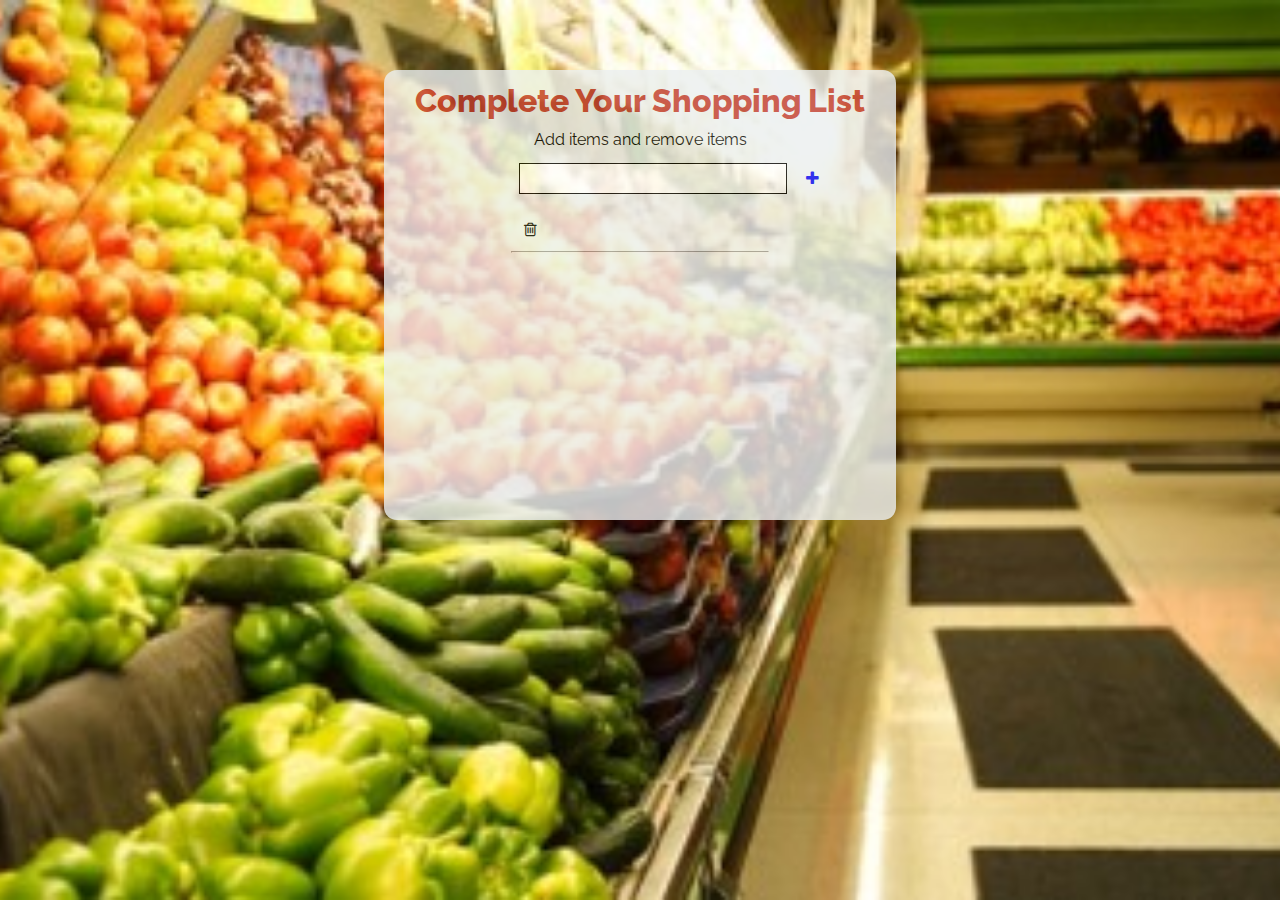
<file: index.html>
<!DOCTYPE html>
<html lang="en">
  <head>
    <meta charset="UTF-8">
    <title>Shopping List</title>
    <link rel="stylesheet" href="qunit/qunit-1.21.0.css">
    <link rel="stylesheet" href="css/reset.css">
    <link rel="stylesheet" href="css/style.css">
    <link rel="stylesheet" href="font-awesome-4.5.0/css/font-awesome.min.css">
    <link rel="stylesheet" href="js/jquery-ui-1.11.4.custom/jquery-ui.min.css">
    <link href='https://fonts.googleapis.com/css?family=Raleway' rel='stylesheet' type='text/css'>
  </head>

  <body>

    <div class="container">
      <p class="container-header">Complete Your Shopping List</p>

      <div class="list-textbox">
        <p>Add items and remove items</p>
        <input type="text" class="item" name="inputBox" maxlength="30"></input>
        
        <a class="addBtn" href="#"><i class="fa fa-plus"></i></a>

      </div>

      <div class="listOfItems">
        <div class="removeItem">
          <i class="fa fa-trash-o deleteTrashCan"></i>
        </div>

        <hr>

        <ul>
          <li></li>
          <!-- <li class="addedList"><input type="checkbox" class="listOfItemsCheckbox">Bread</li> -->
          <!-- <li><input type="checkbox" class="listOfItemsCheckbox">Milk</li> -->
        </ul>
      </div>
    </div>

    <script src="qunit/qunit-1.21.0.js"></script>
    <script src="js/jquery-2.2.0.js"></script>
    <script src="js/script.js"></script>
    <script src="js/jquery-ui-1.11.4.custom/jquery-ui.min.js"></script>
  </body>
</html>
</file>
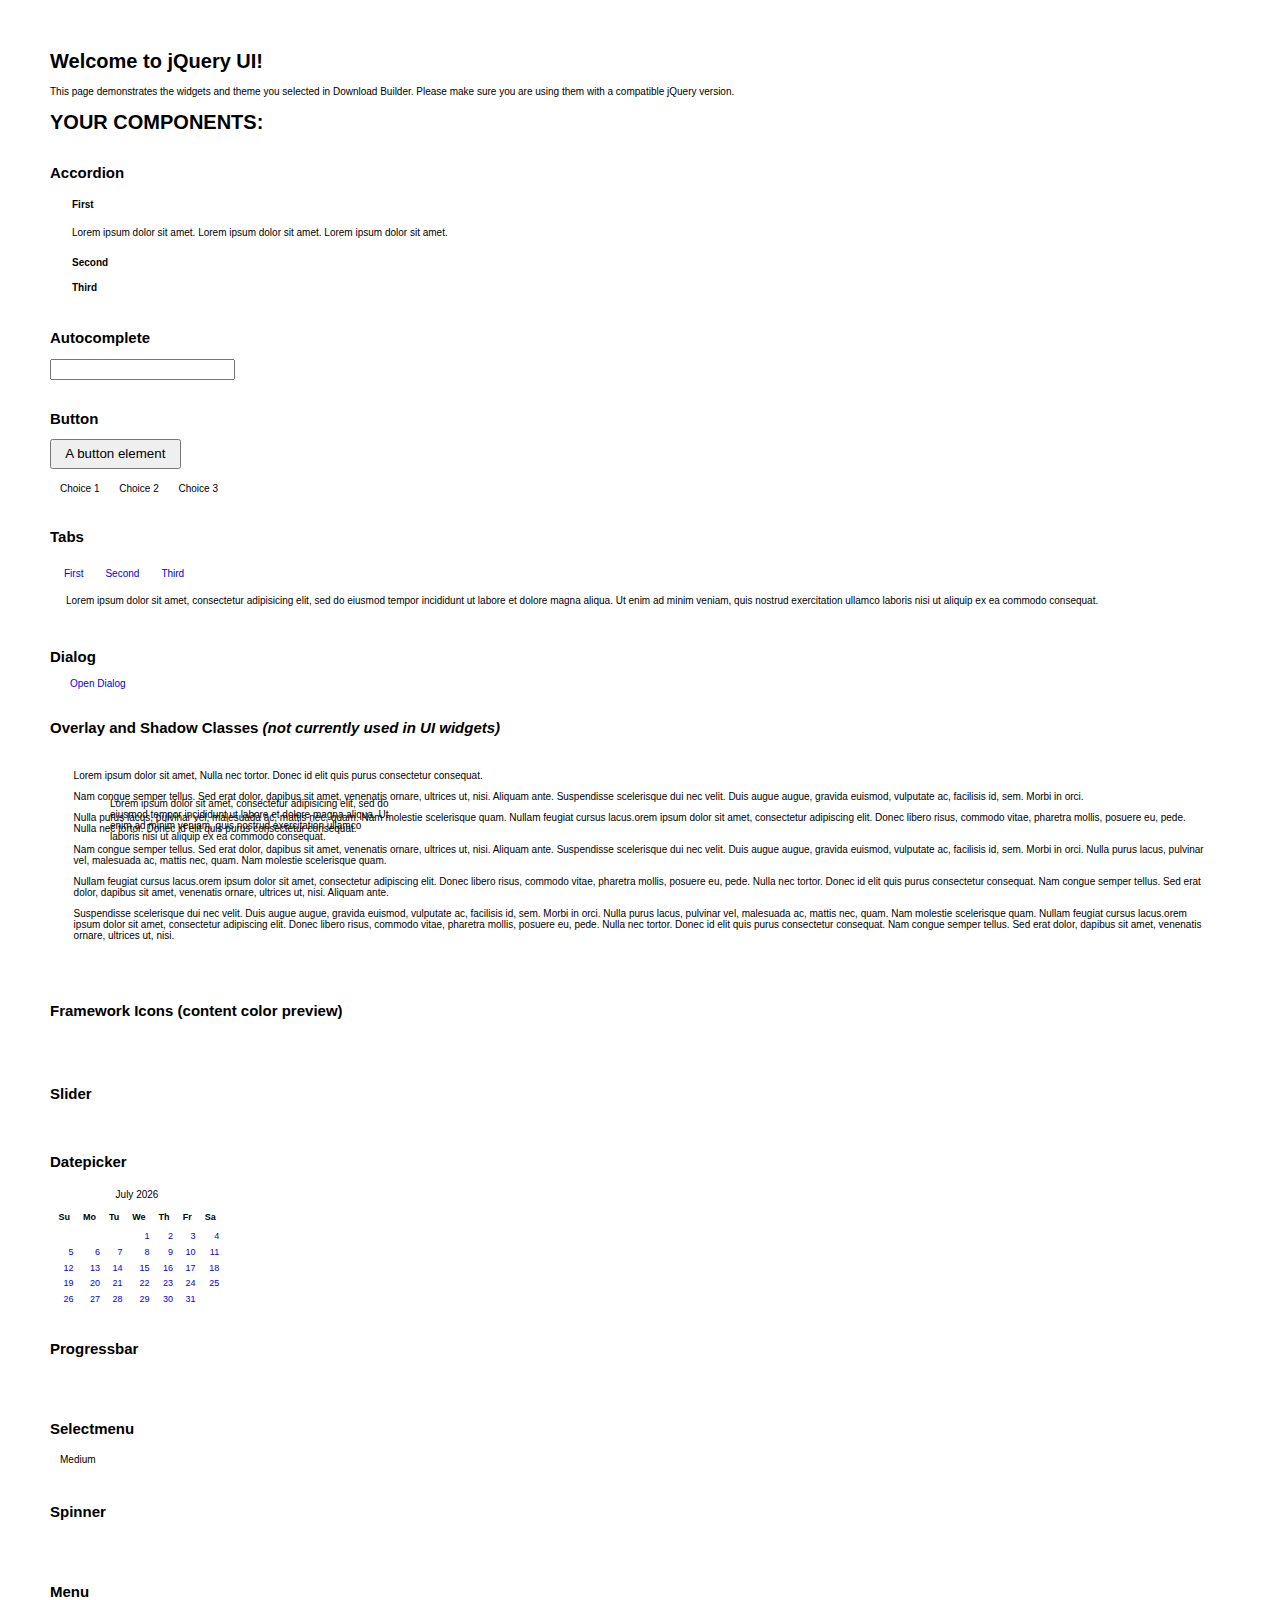
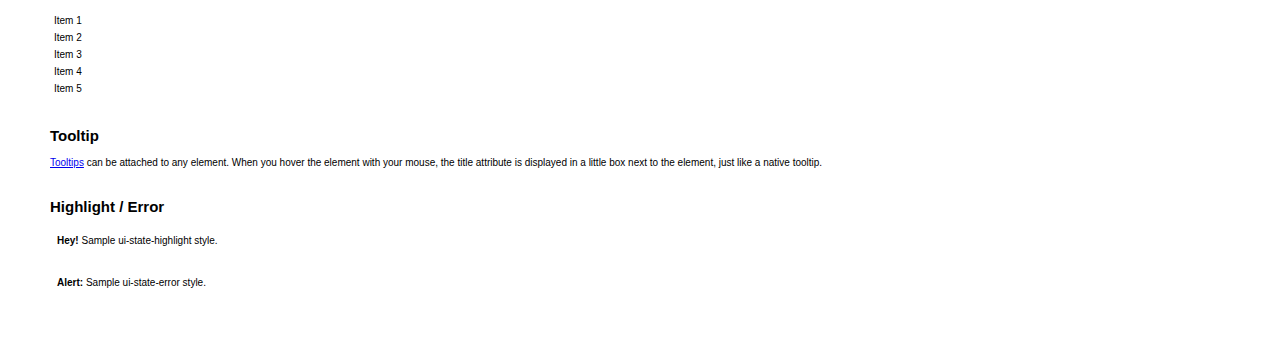
<file: js/jquery-ui-1.11.4.custom/index.html>
<!doctype html>
<html lang="us">
<head>
	<meta charset="utf-8">
	<title>jQuery UI Example Page</title>
	<link href="jquery-ui.css" rel="stylesheet">
	<style>
	body{
		font: 62.5% "Trebuchet MS", sans-serif;
		margin: 50px;
	}
	.demoHeaders {
		margin-top: 2em;
	}
	#dialog-link {
		padding: .4em 1em .4em 20px;
		text-decoration: none;
		position: relative;
	}
	#dialog-link span.ui-icon {
		margin: 0 5px 0 0;
		position: absolute;
		left: .2em;
		top: 50%;
		margin-top: -8px;
	}
	#icons {
		margin: 0;
		padding: 0;
	}
	#icons li {
		margin: 2px;
		position: relative;
		padding: 4px 0;
		cursor: pointer;
		float: left;
		list-style: none;
	}
	#icons span.ui-icon {
		float: left;
		margin: 0 4px;
	}
	.fakewindowcontain .ui-widget-overlay {
		position: absolute;
	}
	select {
		width: 200px;
	}
	</style>
</head>
<body>

<h1>Welcome to jQuery UI!</h1>

<div class="ui-widget">
	<p>This page demonstrates the widgets and theme you selected in Download Builder. Please make sure you are using them with a compatible jQuery version.</p>
</div>

<h1>YOUR COMPONENTS:</h1>


<!-- Accordion -->
<h2 class="demoHeaders">Accordion</h2>
<div id="accordion">
	<h3>First</h3>
	<div>Lorem ipsum dolor sit amet. Lorem ipsum dolor sit amet. Lorem ipsum dolor sit amet.</div>
	<h3>Second</h3>
	<div>Phasellus mattis tincidunt nibh.</div>
	<h3>Third</h3>
	<div>Nam dui erat, auctor a, dignissim quis.</div>
</div>



<!-- Autocomplete -->
<h2 class="demoHeaders">Autocomplete</h2>
<div>
	<input id="autocomplete" title="type &quot;a&quot;">
</div>



<!-- Button -->
<h2 class="demoHeaders">Button</h2>
<button id="button">A button element</button>
<form style="margin-top: 1em;">
	<div id="radioset">
		<input type="radio" id="radio1" name="radio"><label for="radio1">Choice 1</label>
		<input type="radio" id="radio2" name="radio" checked="checked"><label for="radio2">Choice 2</label>
		<input type="radio" id="radio3" name="radio"><label for="radio3">Choice 3</label>
	</div>
</form>



<!-- Tabs -->
<h2 class="demoHeaders">Tabs</h2>
<div id="tabs">
	<ul>
		<li><a href="#tabs-1">First</a></li>
		<li><a href="#tabs-2">Second</a></li>
		<li><a href="#tabs-3">Third</a></li>
	</ul>
	<div id="tabs-1">Lorem ipsum dolor sit amet, consectetur adipisicing elit, sed do eiusmod tempor incididunt ut labore et dolore magna aliqua. Ut enim ad minim veniam, quis nostrud exercitation ullamco laboris nisi ut aliquip ex ea commodo consequat.</div>
	<div id="tabs-2">Phasellus mattis tincidunt nibh. Cras orci urna, blandit id, pretium vel, aliquet ornare, felis. Maecenas scelerisque sem non nisl. Fusce sed lorem in enim dictum bibendum.</div>
	<div id="tabs-3">Nam dui erat, auctor a, dignissim quis, sollicitudin eu, felis. Pellentesque nisi urna, interdum eget, sagittis et, consequat vestibulum, lacus. Mauris porttitor ullamcorper augue.</div>
</div>



<!-- Dialog NOTE: Dialog is not generated by UI in this demo so it can be visually styled in themeroller-->
<h2 class="demoHeaders">Dialog</h2>
<p><a href="#" id="dialog-link" class="ui-state-default ui-corner-all"><span class="ui-icon ui-icon-newwin"></span>Open Dialog</a></p>

<h2 class="demoHeaders">Overlay and Shadow Classes <em>(not currently used in UI widgets)</em></h2>
<div style="position: relative; width: 96%; height: 200px; padding:1% 2%; overflow:hidden;" class="fakewindowcontain">
	<p>Lorem ipsum dolor sit amet,  Nulla nec tortor. Donec id elit quis purus consectetur consequat. </p><p>Nam congue semper tellus. Sed erat dolor, dapibus sit amet, venenatis ornare, ultrices ut, nisi. Aliquam ante. Suspendisse scelerisque dui nec velit. Duis augue augue, gravida euismod, vulputate ac, facilisis id, sem. Morbi in orci. </p><p>Nulla purus lacus, pulvinar vel, malesuada ac, mattis nec, quam. Nam molestie scelerisque quam. Nullam feugiat cursus lacus.orem ipsum dolor sit amet, consectetur adipiscing elit. Donec libero risus, commodo vitae, pharetra mollis, posuere eu, pede. Nulla nec tortor. Donec id elit quis purus consectetur consequat. </p><p>Nam congue semper tellus. Sed erat dolor, dapibus sit amet, venenatis ornare, ultrices ut, nisi. Aliquam ante. Suspendisse scelerisque dui nec velit. Duis augue augue, gravida euismod, vulputate ac, facilisis id, sem. Morbi in orci. Nulla purus lacus, pulvinar vel, malesuada ac, mattis nec, quam. Nam molestie scelerisque quam. </p><p>Nullam feugiat cursus lacus.orem ipsum dolor sit amet, consectetur adipiscing elit. Donec libero risus, commodo vitae, pharetra mollis, posuere eu, pede. Nulla nec tortor. Donec id elit quis purus consectetur consequat. Nam congue semper tellus. Sed erat dolor, dapibus sit amet, venenatis ornare, ultrices ut, nisi. Aliquam ante. </p><p>Suspendisse scelerisque dui nec velit. Duis augue augue, gravida euismod, vulputate ac, facilisis id, sem. Morbi in orci. Nulla purus lacus, pulvinar vel, malesuada ac, mattis nec, quam. Nam molestie scelerisque quam. Nullam feugiat cursus lacus.orem ipsum dolor sit amet, consectetur adipiscing elit. Donec libero risus, commodo vitae, pharetra mollis, posuere eu, pede. Nulla nec tortor. Donec id elit quis purus consectetur consequat. Nam congue semper tellus. Sed erat dolor, dapibus sit amet, venenatis ornare, ultrices ut, nisi. </p>

	<!-- ui-dialog -->
	<div class="ui-overlay"><div class="ui-widget-overlay"></div><div class="ui-widget-shadow ui-corner-all" style="width: 302px; height: 152px; position: absolute; left: 50px; top: 30px;"></div></div>
	<div style="position: absolute; width: 280px; height: 130px;left: 50px; top: 30px; padding: 10px;" class="ui-widget ui-widget-content ui-corner-all">
		<div class="ui-dialog-content ui-widget-content" style="background: none; border: 0;">
			<p>Lorem ipsum dolor sit amet, consectetur adipisicing elit, sed do eiusmod tempor incididunt ut labore et dolore magna aliqua. Ut enim ad minim veniam, quis nostrud exercitation ullamco laboris nisi ut aliquip ex ea commodo consequat.</p>
		</div>
	</div>

</div>

<!-- ui-dialog -->
<div id="dialog" title="Dialog Title">
	<p>Lorem ipsum dolor sit amet, consectetur adipisicing elit, sed do eiusmod tempor incididunt ut labore et dolore magna aliqua. Ut enim ad minim veniam, quis nostrud exercitation ullamco laboris nisi ut aliquip ex ea commodo consequat.</p>
</div>



<h2 class="demoHeaders">Framework Icons (content color preview)</h2>
<ul id="icons" class="ui-widget ui-helper-clearfix">
	<li class="ui-state-default ui-corner-all" title=".ui-icon-carat-1-n"><span class="ui-icon ui-icon-carat-1-n"></span></li>
	<li class="ui-state-default ui-corner-all" title=".ui-icon-carat-1-ne"><span class="ui-icon ui-icon-carat-1-ne"></span></li>
	<li class="ui-state-default ui-corner-all" title=".ui-icon-carat-1-e"><span class="ui-icon ui-icon-carat-1-e"></span></li>
	<li class="ui-state-default ui-corner-all" title=".ui-icon-carat-1-se"><span class="ui-icon ui-icon-carat-1-se"></span></li>
	<li class="ui-state-default ui-corner-all" title=".ui-icon-carat-1-s"><span class="ui-icon ui-icon-carat-1-s"></span></li>
	<li class="ui-state-default ui-corner-all" title=".ui-icon-carat-1-sw"><span class="ui-icon ui-icon-carat-1-sw"></span></li>
	<li class="ui-state-default ui-corner-all" title=".ui-icon-carat-1-w"><span class="ui-icon ui-icon-carat-1-w"></span></li>
	<li class="ui-state-default ui-corner-all" title=".ui-icon-carat-1-nw"><span class="ui-icon ui-icon-carat-1-nw"></span></li>
	<li class="ui-state-default ui-corner-all" title=".ui-icon-carat-2-n-s"><span class="ui-icon ui-icon-carat-2-n-s"></span></li>
	<li class="ui-state-default ui-corner-all" title=".ui-icon-carat-2-e-w"><span class="ui-icon ui-icon-carat-2-e-w"></span></li>
	<li class="ui-state-default ui-corner-all" title=".ui-icon-triangle-1-n"><span class="ui-icon ui-icon-triangle-1-n"></span></li>
	<li class="ui-state-default ui-corner-all" title=".ui-icon-triangle-1-ne"><span class="ui-icon ui-icon-triangle-1-ne"></span></li>
	<li class="ui-state-default ui-corner-all" title=".ui-icon-triangle-1-e"><span class="ui-icon ui-icon-triangle-1-e"></span></li>
	<li class="ui-state-default ui-corner-all" title=".ui-icon-triangle-1-se"><span class="ui-icon ui-icon-triangle-1-se"></span></li>
	<li class="ui-state-default ui-corner-all" title=".ui-icon-triangle-1-s"><span class="ui-icon ui-icon-triangle-1-s"></span></li>
	<li class="ui-state-default ui-corner-all" title=".ui-icon-triangle-1-sw"><span class="ui-icon ui-icon-triangle-1-sw"></span></li>
	<li class="ui-state-default ui-corner-all" title=".ui-icon-triangle-1-w"><span class="ui-icon ui-icon-triangle-1-w"></span></li>
	<li class="ui-state-default ui-corner-all" title=".ui-icon-triangle-1-nw"><span class="ui-icon ui-icon-triangle-1-nw"></span></li>
	<li class="ui-state-default ui-corner-all" title=".ui-icon-triangle-2-n-s"><span class="ui-icon ui-icon-triangle-2-n-s"></span></li>
	<li class="ui-state-default ui-corner-all" title=".ui-icon-triangle-2-e-w"><span class="ui-icon ui-icon-triangle-2-e-w"></span></li>
	<li class="ui-state-default ui-corner-all" title=".ui-icon-arrow-1-n"><span class="ui-icon ui-icon-arrow-1-n"></span></li>
	<li class="ui-state-default ui-corner-all" title=".ui-icon-arrow-1-ne"><span class="ui-icon ui-icon-arrow-1-ne"></span></li>
	<li class="ui-state-default ui-corner-all" title=".ui-icon-arrow-1-e"><span class="ui-icon ui-icon-arrow-1-e"></span></li>
	<li class="ui-state-default ui-corner-all" title=".ui-icon-arrow-1-se"><span class="ui-icon ui-icon-arrow-1-se"></span></li>
	<li class="ui-state-default ui-corner-all" title=".ui-icon-arrow-1-s"><span class="ui-icon ui-icon-arrow-1-s"></span></li>
	<li class="ui-state-default ui-corner-all" title=".ui-icon-arrow-1-sw"><span class="ui-icon ui-icon-arrow-1-sw"></span></li>
	<li class="ui-state-default ui-corner-all" title=".ui-icon-arrow-1-w"><span class="ui-icon ui-icon-arrow-1-w"></span></li>
	<li class="ui-state-default ui-corner-all" title=".ui-icon-arrow-1-nw"><span class="ui-icon ui-icon-arrow-1-nw"></span></li>
	<li class="ui-state-default ui-corner-all" title=".ui-icon-arrow-2-n-s"><span class="ui-icon ui-icon-arrow-2-n-s"></span></li>
	<li class="ui-state-default ui-corner-all" title=".ui-icon-arrow-2-ne-sw"><span class="ui-icon ui-icon-arrow-2-ne-sw"></span></li>
	<li class="ui-state-default ui-corner-all" title=".ui-icon-arrow-2-e-w"><span class="ui-icon ui-icon-arrow-2-e-w"></span></li>
	<li class="ui-state-default ui-corner-all" title=".ui-icon-arrow-2-se-nw"><span class="ui-icon ui-icon-arrow-2-se-nw"></span></li>
	<li class="ui-state-default ui-corner-all" title=".ui-icon-arrowstop-1-n"><span class="ui-icon ui-icon-arrowstop-1-n"></span></li>
	<li class="ui-state-default ui-corner-all" title=".ui-icon-arrowstop-1-e"><span class="ui-icon ui-icon-arrowstop-1-e"></span></li>
	<li class="ui-state-default ui-corner-all" title=".ui-icon-arrowstop-1-s"><span class="ui-icon ui-icon-arrowstop-1-s"></span></li>
	<li class="ui-state-default ui-corner-all" title=".ui-icon-arrowstop-1-w"><span class="ui-icon ui-icon-arrowstop-1-w"></span></li>
	<li class="ui-state-default ui-corner-all" title=".ui-icon-arrowthick-1-n"><span class="ui-icon ui-icon-arrowthick-1-n"></span></li>
	<li class="ui-state-default ui-corner-all" title=".ui-icon-arrowthick-1-ne"><span class="ui-icon ui-icon-arrowthick-1-ne"></span></li>
	<li class="ui-state-default ui-corner-all" title=".ui-icon-arrowthick-1-e"><span class="ui-icon ui-icon-arrowthick-1-e"></span></li>
	<li class="ui-state-default ui-corner-all" title=".ui-icon-arrowthick-1-se"><span class="ui-icon ui-icon-arrowthick-1-se"></span></li>
	<li class="ui-state-default ui-corner-all" title=".ui-icon-arrowthick-1-s"><span class="ui-icon ui-icon-arrowthick-1-s"></span></li>
	<li class="ui-state-default ui-corner-all" title=".ui-icon-arrowthick-1-sw"><span class="ui-icon ui-icon-arrowthick-1-sw"></span></li>
	<li class="ui-state-default ui-corner-all" title=".ui-icon-arrowthick-1-w"><span class="ui-icon ui-icon-arrowthick-1-w"></span></li>
	<li class="ui-state-default ui-corner-all" title=".ui-icon-arrowthick-1-nw"><span class="ui-icon ui-icon-arrowthick-1-nw"></span></li>
	<li class="ui-state-default ui-corner-all" title=".ui-icon-arrowthick-2-n-s"><span class="ui-icon ui-icon-arrowthick-2-n-s"></span></li>
	<li class="ui-state-default ui-corner-all" title=".ui-icon-arrowthick-2-ne-sw"><span class="ui-icon ui-icon-arrowthick-2-ne-sw"></span></li>
	<li class="ui-state-default ui-corner-all" title=".ui-icon-arrowthick-2-e-w"><span class="ui-icon ui-icon-arrowthick-2-e-w"></span></li>
	<li class="ui-state-default ui-corner-all" title=".ui-icon-arrowthick-2-se-nw"><span class="ui-icon ui-icon-arrowthick-2-se-nw"></span></li>
	<li class="ui-state-default ui-corner-all" title=".ui-icon-arrowthickstop-1-n"><span class="ui-icon ui-icon-arrowthickstop-1-n"></span></li>
	<li class="ui-state-default ui-corner-all" title=".ui-icon-arrowthickstop-1-e"><span class="ui-icon ui-icon-arrowthickstop-1-e"></span></li>
	<li class="ui-state-default ui-corner-all" title=".ui-icon-arrowthickstop-1-s"><span class="ui-icon ui-icon-arrowthickstop-1-s"></span></li>
	<li class="ui-state-default ui-corner-all" title=".ui-icon-arrowthickstop-1-w"><span class="ui-icon ui-icon-arrowthickstop-1-w"></span></li>
	<li class="ui-state-default ui-corner-all" title=".ui-icon-arrowreturnthick-1-w"><span class="ui-icon ui-icon-arrowreturnthick-1-w"></span></li>
	<li class="ui-state-default ui-corner-all" title=".ui-icon-arrowreturnthick-1-n"><span class="ui-icon ui-icon-arrowreturnthick-1-n"></span></li>
	<li class="ui-state-default ui-corner-all" title=".ui-icon-arrowreturnthick-1-e"><span class="ui-icon ui-icon-arrowreturnthick-1-e"></span></li>
	<li class="ui-state-default ui-corner-all" title=".ui-icon-arrowreturnthick-1-s"><span class="ui-icon ui-icon-arrowreturnthick-1-s"></span></li>
	<li class="ui-state-default ui-corner-all" title=".ui-icon-arrowreturn-1-w"><span class="ui-icon ui-icon-arrowreturn-1-w"></span></li>
	<li class="ui-state-default ui-corner-all" title=".ui-icon-arrowreturn-1-n"><span class="ui-icon ui-icon-arrowreturn-1-n"></span></li>
	<li class="ui-state-default ui-corner-all" title=".ui-icon-arrowreturn-1-e"><span class="ui-icon ui-icon-arrowreturn-1-e"></span></li>
	<li class="ui-state-default ui-corner-all" title=".ui-icon-arrowreturn-1-s"><span class="ui-icon ui-icon-arrowreturn-1-s"></span></li>
	<li class="ui-state-default ui-corner-all" title=".ui-icon-arrowrefresh-1-w"><span class="ui-icon ui-icon-arrowrefresh-1-w"></span></li>
	<li class="ui-state-default ui-corner-all" title=".ui-icon-arrowrefresh-1-n"><span class="ui-icon ui-icon-arrowrefresh-1-n"></span></li>
	<li class="ui-state-default ui-corner-all" title=".ui-icon-arrowrefresh-1-e"><span class="ui-icon ui-icon-arrowrefresh-1-e"></span></li>
	<li class="ui-state-default ui-corner-all" title=".ui-icon-arrowrefresh-1-s"><span class="ui-icon ui-icon-arrowrefresh-1-s"></span></li>
	<li class="ui-state-default ui-corner-all" title=".ui-icon-arrow-4"><span class="ui-icon ui-icon-arrow-4"></span></li>
	<li class="ui-state-default ui-corner-all" title=".ui-icon-arrow-4-diag"><span class="ui-icon ui-icon-arrow-4-diag"></span></li>
	<li class="ui-state-default ui-corner-all" title=".ui-icon-extlink"><span class="ui-icon ui-icon-extlink"></span></li>
	<li class="ui-state-default ui-corner-all" title=".ui-icon-newwin"><span class="ui-icon ui-icon-newwin"></span></li>
	<li class="ui-state-default ui-corner-all" title=".ui-icon-refresh"><span class="ui-icon ui-icon-refresh"></span></li>
	<li class="ui-state-default ui-corner-all" title=".ui-icon-shuffle"><span class="ui-icon ui-icon-shuffle"></span></li>
	<li class="ui-state-default ui-corner-all" title=".ui-icon-transfer-e-w"><span class="ui-icon ui-icon-transfer-e-w"></span></li>
	<li class="ui-state-default ui-corner-all" title=".ui-icon-transferthick-e-w"><span class="ui-icon ui-icon-transferthick-e-w"></span></li>
	<li class="ui-state-default ui-corner-all" title=".ui-icon-folder-collapsed"><span class="ui-icon ui-icon-folder-collapsed"></span></li>
	<li class="ui-state-default ui-corner-all" title=".ui-icon-folder-open"><span class="ui-icon ui-icon-folder-open"></span></li>
	<li class="ui-state-default ui-corner-all" title=".ui-icon-document"><span class="ui-icon ui-icon-document"></span></li>
	<li class="ui-state-default ui-corner-all" title=".ui-icon-document-b"><span class="ui-icon ui-icon-document-b"></span></li>
	<li class="ui-state-default ui-corner-all" title=".ui-icon-note"><span class="ui-icon ui-icon-note"></span></li>
	<li class="ui-state-default ui-corner-all" title=".ui-icon-mail-closed"><span class="ui-icon ui-icon-mail-closed"></span></li>
	<li class="ui-state-default ui-corner-all" title=".ui-icon-mail-open"><span class="ui-icon ui-icon-mail-open"></span></li>
	<li class="ui-state-default ui-corner-all" title=".ui-icon-suitcase"><span class="ui-icon ui-icon-suitcase"></span></li>
	<li class="ui-state-default ui-corner-all" title=".ui-icon-comment"><span class="ui-icon ui-icon-comment"></span></li>
	<li class="ui-state-default ui-corner-all" title=".ui-icon-person"><span class="ui-icon ui-icon-person"></span></li>
	<li class="ui-state-default ui-corner-all" title=".ui-icon-print"><span class="ui-icon ui-icon-print"></span></li>
	<li class="ui-state-default ui-corner-all" title=".ui-icon-trash"><span class="ui-icon ui-icon-trash"></span></li>
	<li class="ui-state-default ui-corner-all" title=".ui-icon-locked"><span class="ui-icon ui-icon-locked"></span></li>
	<li class="ui-state-default ui-corner-all" title=".ui-icon-unlocked"><span class="ui-icon ui-icon-unlocked"></span></li>
	<li class="ui-state-default ui-corner-all" title=".ui-icon-bookmark"><span class="ui-icon ui-icon-bookmark"></span></li>
	<li class="ui-state-default ui-corner-all" title=".ui-icon-tag"><span class="ui-icon ui-icon-tag"></span></li>
	<li class="ui-state-default ui-corner-all" title=".ui-icon-home"><span class="ui-icon ui-icon-home"></span></li>
	<li class="ui-state-default ui-corner-all" title=".ui-icon-flag"><span class="ui-icon ui-icon-flag"></span></li>
	<li class="ui-state-default ui-corner-all" title=".ui-icon-calculator"><span class="ui-icon ui-icon-calculator"></span></li>
	<li class="ui-state-default ui-corner-all" title=".ui-icon-cart"><span class="ui-icon ui-icon-cart"></span></li>
	<li class="ui-state-default ui-corner-all" title=".ui-icon-pencil"><span class="ui-icon ui-icon-pencil"></span></li>
	<li class="ui-state-default ui-corner-all" title=".ui-icon-clock"><span class="ui-icon ui-icon-clock"></span></li>
	<li class="ui-state-default ui-corner-all" title=".ui-icon-disk"><span class="ui-icon ui-icon-disk"></span></li>
	<li class="ui-state-default ui-corner-all" title=".ui-icon-calendar"><span class="ui-icon ui-icon-calendar"></span></li>
	<li class="ui-state-default ui-corner-all" title=".ui-icon-zoomin"><span class="ui-icon ui-icon-zoomin"></span></li>
	<li class="ui-state-default ui-corner-all" title=".ui-icon-zoomout"><span class="ui-icon ui-icon-zoomout"></span></li>
	<li class="ui-state-default ui-corner-all" title=".ui-icon-search"><span class="ui-icon ui-icon-search"></span></li>
	<li class="ui-state-default ui-corner-all" title=".ui-icon-wrench"><span class="ui-icon ui-icon-wrench"></span></li>
	<li class="ui-state-default ui-corner-all" title=".ui-icon-gear"><span class="ui-icon ui-icon-gear"></span></li>
	<li class="ui-state-default ui-corner-all" title=".ui-icon-heart"><span class="ui-icon ui-icon-heart"></span></li>
	<li class="ui-state-default ui-corner-all" title=".ui-icon-star"><span class="ui-icon ui-icon-star"></span></li>
	<li class="ui-state-default ui-corner-all" title=".ui-icon-link"><span class="ui-icon ui-icon-link"></span></li>
	<li class="ui-state-default ui-corner-all" title=".ui-icon-cancel"><span class="ui-icon ui-icon-cancel"></span></li>
	<li class="ui-state-default ui-corner-all" title=".ui-icon-plus"><span class="ui-icon ui-icon-plus"></span></li>
	<li class="ui-state-default ui-corner-all" title=".ui-icon-plusthick"><span class="ui-icon ui-icon-plusthick"></span></li>
	<li class="ui-state-default ui-corner-all" title=".ui-icon-minus"><span class="ui-icon ui-icon-minus"></span></li>
	<li class="ui-state-default ui-corner-all" title=".ui-icon-minusthick"><span class="ui-icon ui-icon-minusthick"></span></li>
	<li class="ui-state-default ui-corner-all" title=".ui-icon-close"><span class="ui-icon ui-icon-close"></span></li>
	<li class="ui-state-default ui-corner-all" title=".ui-icon-closethick"><span class="ui-icon ui-icon-closethick"></span></li>
	<li class="ui-state-default ui-corner-all" title=".ui-icon-key"><span class="ui-icon ui-icon-key"></span></li>
	<li class="ui-state-default ui-corner-all" title=".ui-icon-lightbulb"><span class="ui-icon ui-icon-lightbulb"></span></li>
	<li class="ui-state-default ui-corner-all" title=".ui-icon-scissors"><span class="ui-icon ui-icon-scissors"></span></li>
	<li class="ui-state-default ui-corner-all" title=".ui-icon-clipboard"><span class="ui-icon ui-icon-clipboard"></span></li>
	<li class="ui-state-default ui-corner-all" title=".ui-icon-copy"><span class="ui-icon ui-icon-copy"></span></li>
	<li class="ui-state-default ui-corner-all" title=".ui-icon-contact"><span class="ui-icon ui-icon-contact"></span></li>
	<li class="ui-state-default ui-corner-all" title=".ui-icon-image"><span class="ui-icon ui-icon-image"></span></li>
	<li class="ui-state-default ui-corner-all" title=".ui-icon-video"><span class="ui-icon ui-icon-video"></span></li>
	<li class="ui-state-default ui-corner-all" title=".ui-icon-script"><span class="ui-icon ui-icon-script"></span></li>
	<li class="ui-state-default ui-corner-all" title=".ui-icon-alert"><span class="ui-icon ui-icon-alert"></span></li>
	<li class="ui-state-default ui-corner-all" title=".ui-icon-info"><span class="ui-icon ui-icon-info"></span></li>
	<li class="ui-state-default ui-corner-all" title=".ui-icon-notice"><span class="ui-icon ui-icon-notice"></span></li>
	<li class="ui-state-default ui-corner-all" title=".ui-icon-help"><span class="ui-icon ui-icon-help"></span></li>
	<li class="ui-state-default ui-corner-all" title=".ui-icon-check"><span class="ui-icon ui-icon-check"></span></li>
	<li class="ui-state-default ui-corner-all" title=".ui-icon-bullet"><span class="ui-icon ui-icon-bullet"></span></li>
	<li class="ui-state-default ui-corner-all" title=".ui-icon-radio-off"><span class="ui-icon ui-icon-radio-off"></span></li>
	<li class="ui-state-default ui-corner-all" title=".ui-icon-radio-on"><span class="ui-icon ui-icon-radio-on"></span></li>
	<li class="ui-state-default ui-corner-all" title=".ui-icon-pin-w"><span class="ui-icon ui-icon-pin-w"></span></li>
	<li class="ui-state-default ui-corner-all" title=".ui-icon-pin-s"><span class="ui-icon ui-icon-pin-s"></span></li>
	<li class="ui-state-default ui-corner-all" title=".ui-icon-play"><span class="ui-icon ui-icon-play"></span></li>
	<li class="ui-state-default ui-corner-all" title=".ui-icon-pause"><span class="ui-icon ui-icon-pause"></span></li>
	<li class="ui-state-default ui-corner-all" title=".ui-icon-seek-next"><span class="ui-icon ui-icon-seek-next"></span></li>
	<li class="ui-state-default ui-corner-all" title=".ui-icon-seek-prev"><span class="ui-icon ui-icon-seek-prev"></span></li>
	<li class="ui-state-default ui-corner-all" title=".ui-icon-seek-end"><span class="ui-icon ui-icon-seek-end"></span></li>
	<li class="ui-state-default ui-corner-all" title=".ui-icon-seek-first"><span class="ui-icon ui-icon-seek-first"></span></li>
	<li class="ui-state-default ui-corner-all" title=".ui-icon-stop"><span class="ui-icon ui-icon-stop"></span></li>
	<li class="ui-state-default ui-corner-all" title=".ui-icon-eject"><span class="ui-icon ui-icon-eject"></span></li>
	<li class="ui-state-default ui-corner-all" title=".ui-icon-volume-off"><span class="ui-icon ui-icon-volume-off"></span></li>
	<li class="ui-state-default ui-corner-all" title=".ui-icon-volume-on"><span class="ui-icon ui-icon-volume-on"></span></li>
	<li class="ui-state-default ui-corner-all" title=".ui-icon-power"><span class="ui-icon ui-icon-power"></span></li>
	<li class="ui-state-default ui-corner-all" title=".ui-icon-signal-diag"><span class="ui-icon ui-icon-signal-diag"></span></li>
	<li class="ui-state-default ui-corner-all" title=".ui-icon-signal"><span class="ui-icon ui-icon-signal"></span></li>
	<li class="ui-state-default ui-corner-all" title=".ui-icon-battery-0"><span class="ui-icon ui-icon-battery-0"></span></li>
	<li class="ui-state-default ui-corner-all" title=".ui-icon-battery-1"><span class="ui-icon ui-icon-battery-1"></span></li>
	<li class="ui-state-default ui-corner-all" title=".ui-icon-battery-2"><span class="ui-icon ui-icon-battery-2"></span></li>
	<li class="ui-state-default ui-corner-all" title=".ui-icon-battery-3"><span class="ui-icon ui-icon-battery-3"></span></li>
	<li class="ui-state-default ui-corner-all" title=".ui-icon-circle-plus"><span class="ui-icon ui-icon-circle-plus"></span></li>
	<li class="ui-state-default ui-corner-all" title=".ui-icon-circle-minus"><span class="ui-icon ui-icon-circle-minus"></span></li>
	<li class="ui-state-default ui-corner-all" title=".ui-icon-circle-close"><span class="ui-icon ui-icon-circle-close"></span></li>
	<li class="ui-state-default ui-corner-all" title=".ui-icon-circle-triangle-e"><span class="ui-icon ui-icon-circle-triangle-e"></span></li>
	<li class="ui-state-default ui-corner-all" title=".ui-icon-circle-triangle-s"><span class="ui-icon ui-icon-circle-triangle-s"></span></li>
	<li class="ui-state-default ui-corner-all" title=".ui-icon-circle-triangle-w"><span class="ui-icon ui-icon-circle-triangle-w"></span></li>
	<li class="ui-state-default ui-corner-all" title=".ui-icon-circle-triangle-n"><span class="ui-icon ui-icon-circle-triangle-n"></span></li>
	<li class="ui-state-default ui-corner-all" title=".ui-icon-circle-arrow-e"><span class="ui-icon ui-icon-circle-arrow-e"></span></li>
	<li class="ui-state-default ui-corner-all" title=".ui-icon-circle-arrow-s"><span class="ui-icon ui-icon-circle-arrow-s"></span></li>
	<li class="ui-state-default ui-corner-all" title=".ui-icon-circle-arrow-w"><span class="ui-icon ui-icon-circle-arrow-w"></span></li>
	<li class="ui-state-default ui-corner-all" title=".ui-icon-circle-arrow-n"><span class="ui-icon ui-icon-circle-arrow-n"></span></li>
	<li class="ui-state-default ui-corner-all" title=".ui-icon-circle-zoomin"><span class="ui-icon ui-icon-circle-zoomin"></span></li>
	<li class="ui-state-default ui-corner-all" title=".ui-icon-circle-zoomout"><span class="ui-icon ui-icon-circle-zoomout"></span></li>
	<li class="ui-state-default ui-corner-all" title=".ui-icon-circle-check"><span class="ui-icon ui-icon-circle-check"></span></li>
	<li class="ui-state-default ui-corner-all" title=".ui-icon-circlesmall-plus"><span class="ui-icon ui-icon-circlesmall-plus"></span></li>
	<li class="ui-state-default ui-corner-all" title=".ui-icon-circlesmall-minus"><span class="ui-icon ui-icon-circlesmall-minus"></span></li>
	<li class="ui-state-default ui-corner-all" title=".ui-icon-circlesmall-close"><span class="ui-icon ui-icon-circlesmall-close"></span></li>
	<li class="ui-state-default ui-corner-all" title=".ui-icon-squaresmall-plus"><span class="ui-icon ui-icon-squaresmall-plus"></span></li>
	<li class="ui-state-default ui-corner-all" title=".ui-icon-squaresmall-minus"><span class="ui-icon ui-icon-squaresmall-minus"></span></li>
	<li class="ui-state-default ui-corner-all" title=".ui-icon-squaresmall-close"><span class="ui-icon ui-icon-squaresmall-close"></span></li>
	<li class="ui-state-default ui-corner-all" title=".ui-icon-grip-dotted-vertical"><span class="ui-icon ui-icon-grip-dotted-vertical"></span></li>
	<li class="ui-state-default ui-corner-all" title=".ui-icon-grip-dotted-horizontal"><span class="ui-icon ui-icon-grip-dotted-horizontal"></span></li>
	<li class="ui-state-default ui-corner-all" title=".ui-icon-grip-solid-vertical"><span class="ui-icon ui-icon-grip-solid-vertical"></span></li>
	<li class="ui-state-default ui-corner-all" title=".ui-icon-grip-solid-horizontal"><span class="ui-icon ui-icon-grip-solid-horizontal"></span></li>
	<li class="ui-state-default ui-corner-all" title=".ui-icon-gripsmall-diagonal-se"><span class="ui-icon ui-icon-gripsmall-diagonal-se"></span></li>
	<li class="ui-state-default ui-corner-all" title=".ui-icon-grip-diagonal-se"><span class="ui-icon ui-icon-grip-diagonal-se"></span></li>
</ul>


<!-- Slider -->
<h2 class="demoHeaders">Slider</h2>
<div id="slider"></div>



<!-- Datepicker -->
<h2 class="demoHeaders">Datepicker</h2>
<div id="datepicker"></div>



<!-- Progressbar -->
<h2 class="demoHeaders">Progressbar</h2>
<div id="progressbar"></div>



<!-- Progressbar -->
<h2 class="demoHeaders">Selectmenu</h2>
<select id="selectmenu">
	<option>Slower</option>
	<option>Slow</option>
	<option selected="selected">Medium</option>
	<option>Fast</option>
	<option>Faster</option>
</select>



<!-- Spinner -->
<h2 class="demoHeaders">Spinner</h2>
<input id="spinner">



<!-- Menu -->
<h2 class="demoHeaders">Menu</h2>
<ul style="width:100px;" id="menu">
	<li>Item 1</li>
	<li>Item 2</li>
	<li>Item 3
		<ul>
			<li>Item 3-1</li>
			<li>Item 3-2</li>
			<li>Item 3-3</li>
			<li>Item 3-4</li>
			<li>Item 3-5</li>
		</ul>
	</li>
	<li>Item 4</li>
	<li>Item 5</li>
</ul>



<!-- Tooltip -->
<h2 class="demoHeaders">Tooltip</h2>
<p id="tooltip">
	<a href="#" title="That&apos;s what this widget is">Tooltips</a> can be attached to any element. When you hover
the element with your mouse, the title attribute is displayed in a little box next to the element, just like a native tooltip.
</p>


<!-- Highlight / Error -->
<h2 class="demoHeaders">Highlight / Error</h2>
<div class="ui-widget">
	<div class="ui-state-highlight ui-corner-all" style="margin-top: 20px; padding: 0 .7em;">
		<p><span class="ui-icon ui-icon-info" style="float: left; margin-right: .3em;"></span>
		<strong>Hey!</strong> Sample ui-state-highlight style.</p>
	</div>
</div>
<br>
<div class="ui-widget">
	<div class="ui-state-error ui-corner-all" style="padding: 0 .7em;">
		<p><span class="ui-icon ui-icon-alert" style="float: left; margin-right: .3em;"></span>
		<strong>Alert:</strong> Sample ui-state-error style.</p>
	</div>
</div>

<script src="external/jquery/jquery.js"></script>
<script src="jquery-ui.js"></script>
<script>

$( "#accordion" ).accordion();



var availableTags = [
	"ActionScript",
	"AppleScript",
	"Asp",
	"BASIC",
	"C",
	"C++",
	"Clojure",
	"COBOL",
	"ColdFusion",
	"Erlang",
	"Fortran",
	"Groovy",
	"Haskell",
	"Java",
	"JavaScript",
	"Lisp",
	"Perl",
	"PHP",
	"Python",
	"Ruby",
	"Scala",
	"Scheme"
];
$( "#autocomplete" ).autocomplete({
	source: availableTags
});



$( "#button" ).button();
$( "#radioset" ).buttonset();



$( "#tabs" ).tabs();



$( "#dialog" ).dialog({
	autoOpen: false,
	width: 400,
	buttons: [
		{
			text: "Ok",
			click: function() {
				$( this ).dialog( "close" );
			}
		},
		{
			text: "Cancel",
			click: function() {
				$( this ).dialog( "close" );
			}
		}
	]
});

// Link to open the dialog
$( "#dialog-link" ).click(function( event ) {
	$( "#dialog" ).dialog( "open" );
	event.preventDefault();
});



$( "#datepicker" ).datepicker({
	inline: true
});



$( "#slider" ).slider({
	range: true,
	values: [ 17, 67 ]
});



$( "#progressbar" ).progressbar({
	value: 20
});



$( "#spinner" ).spinner();



$( "#menu" ).menu();



$( "#tooltip" ).tooltip();



$( "#selectmenu" ).selectmenu();


// Hover states on the static widgets
$( "#dialog-link, #icons li" ).hover(
	function() {
		$( this ).addClass( "ui-state-hover" );
	},
	function() {
		$( this ).removeClass( "ui-state-hover" );
	}
);
</script>
</body>
</html>
</file>
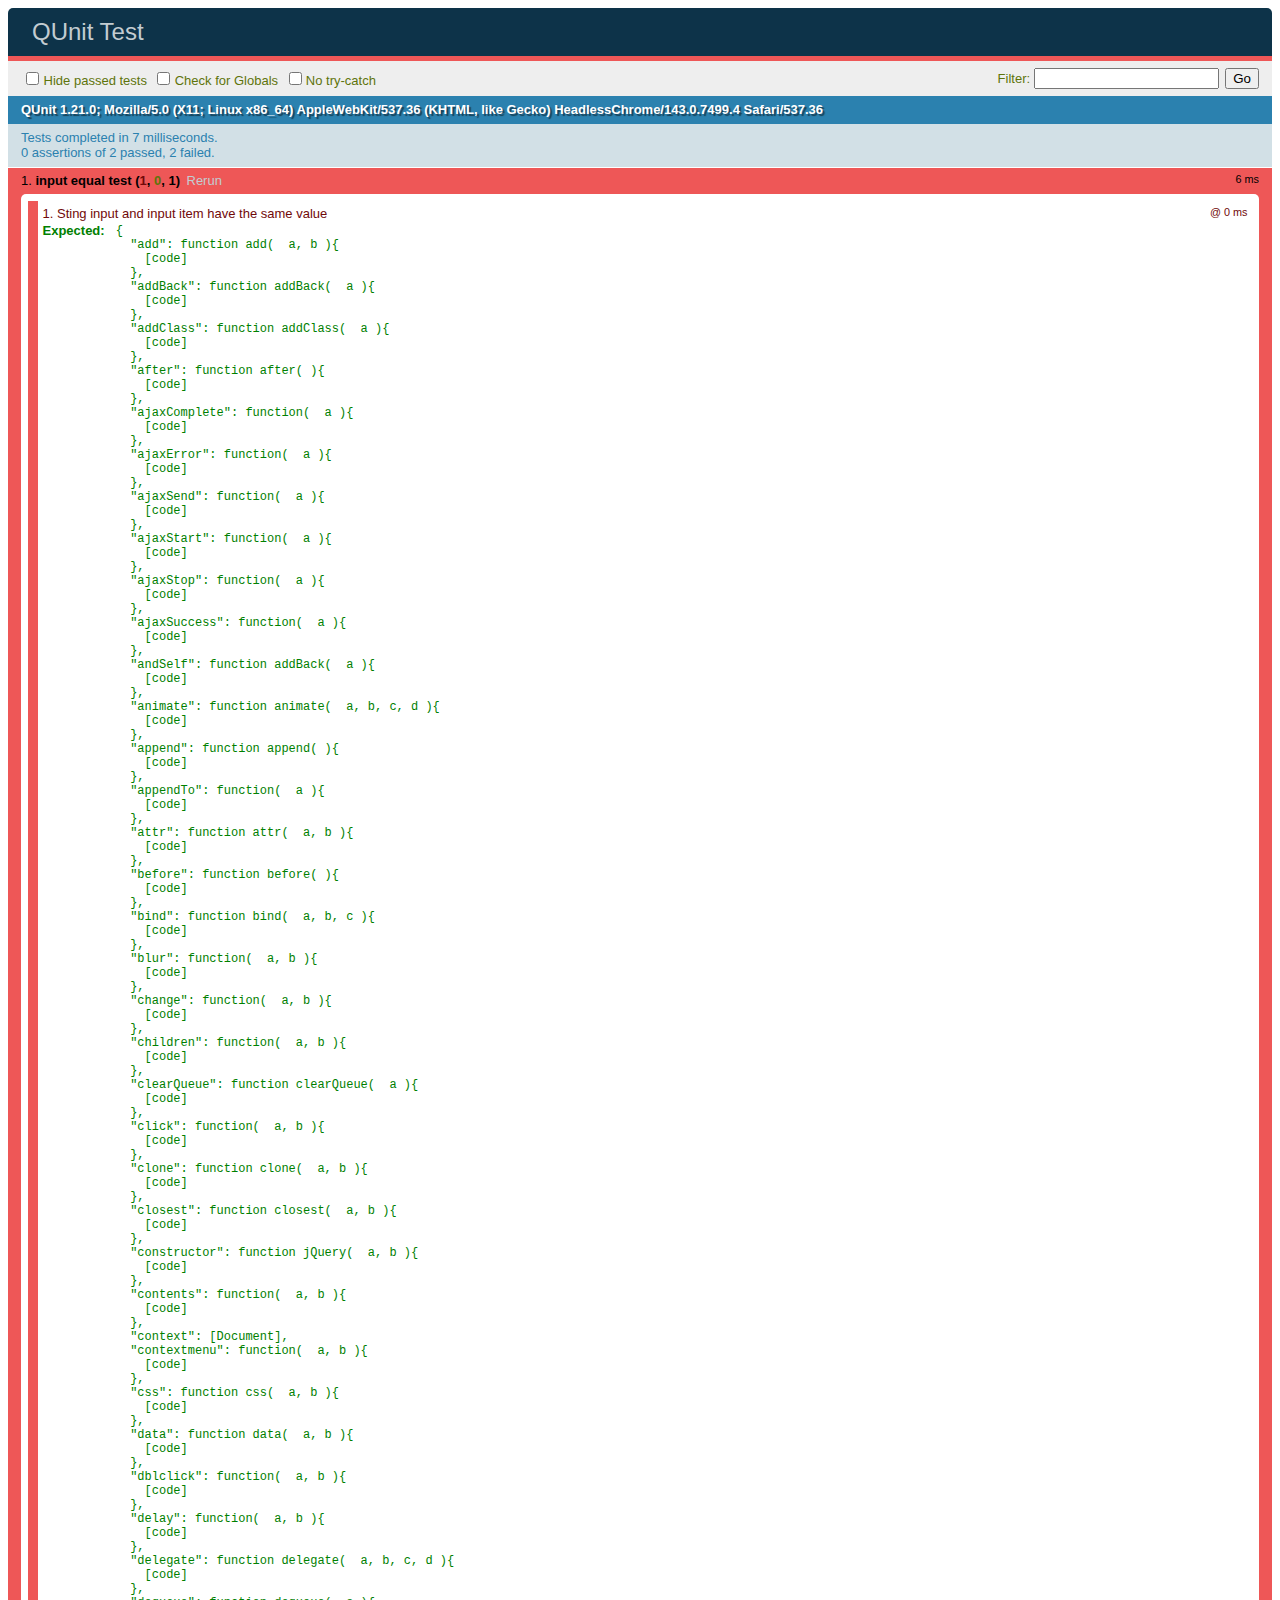
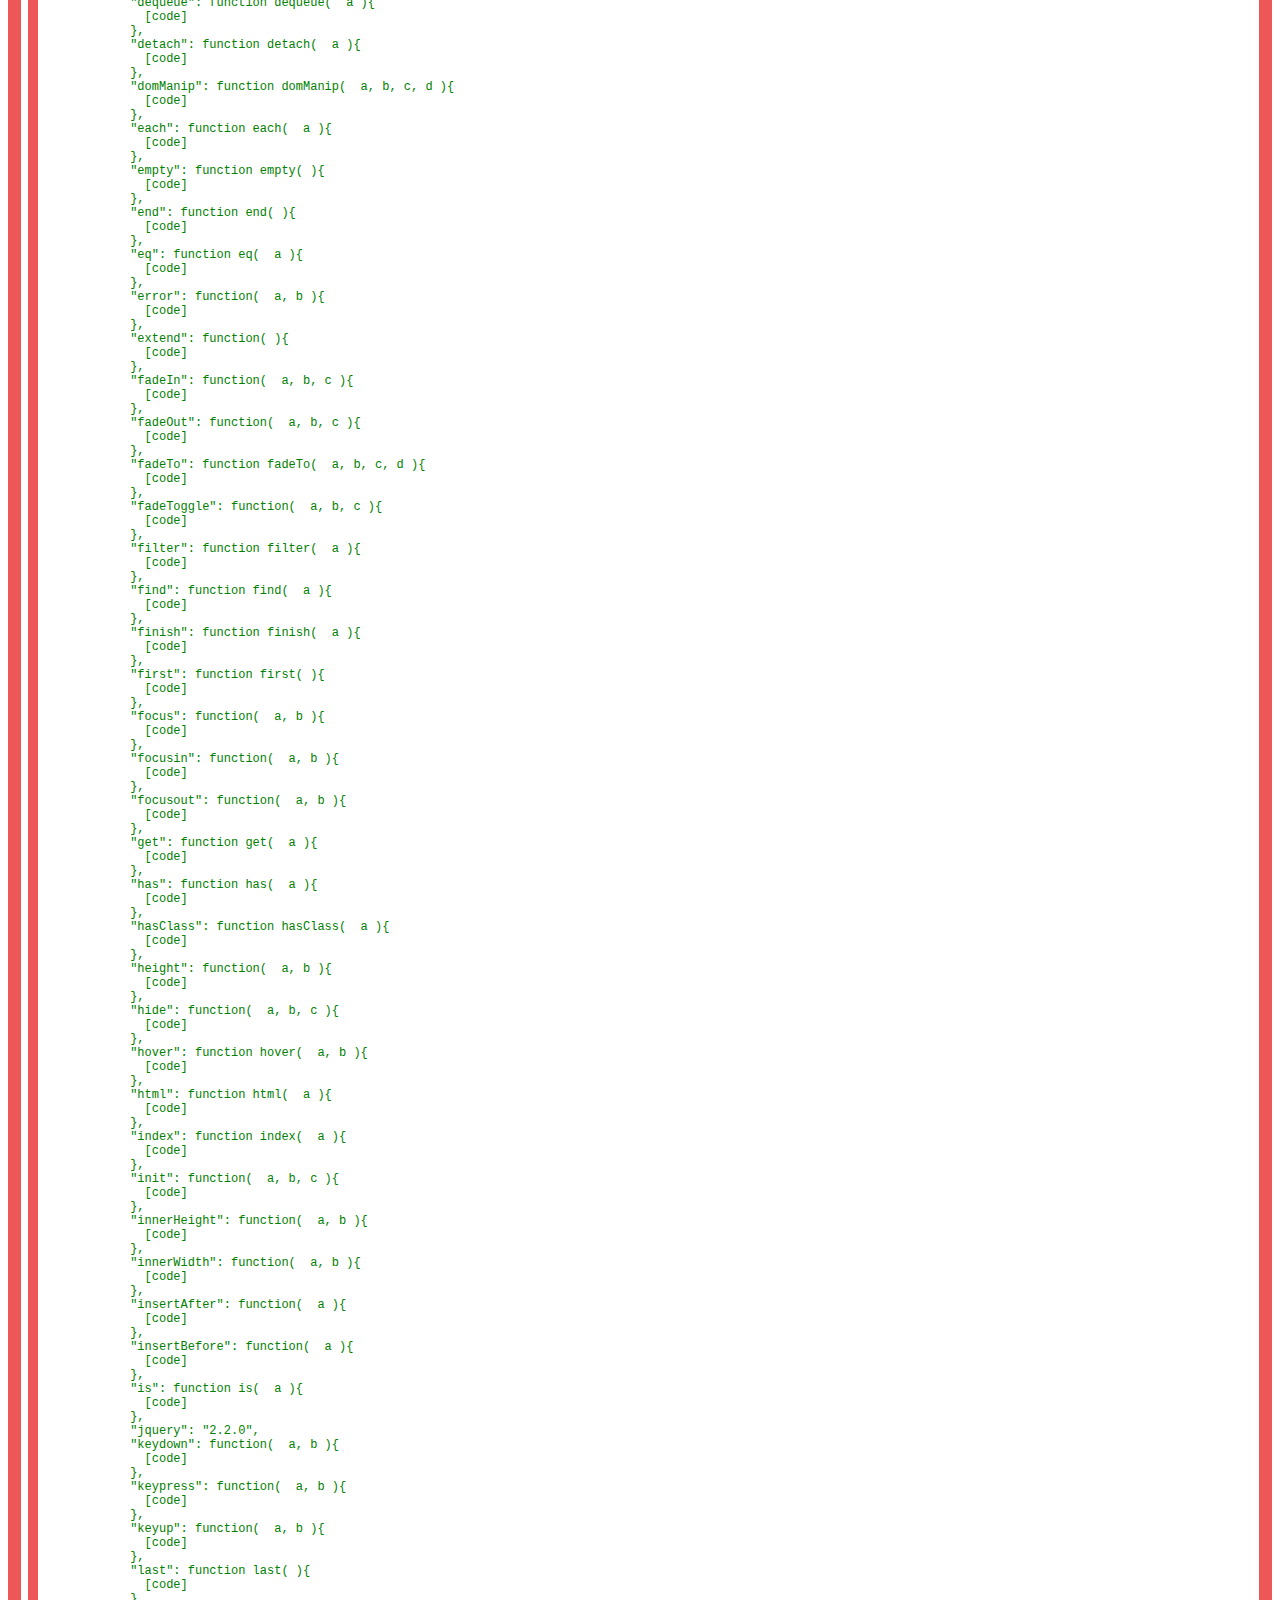
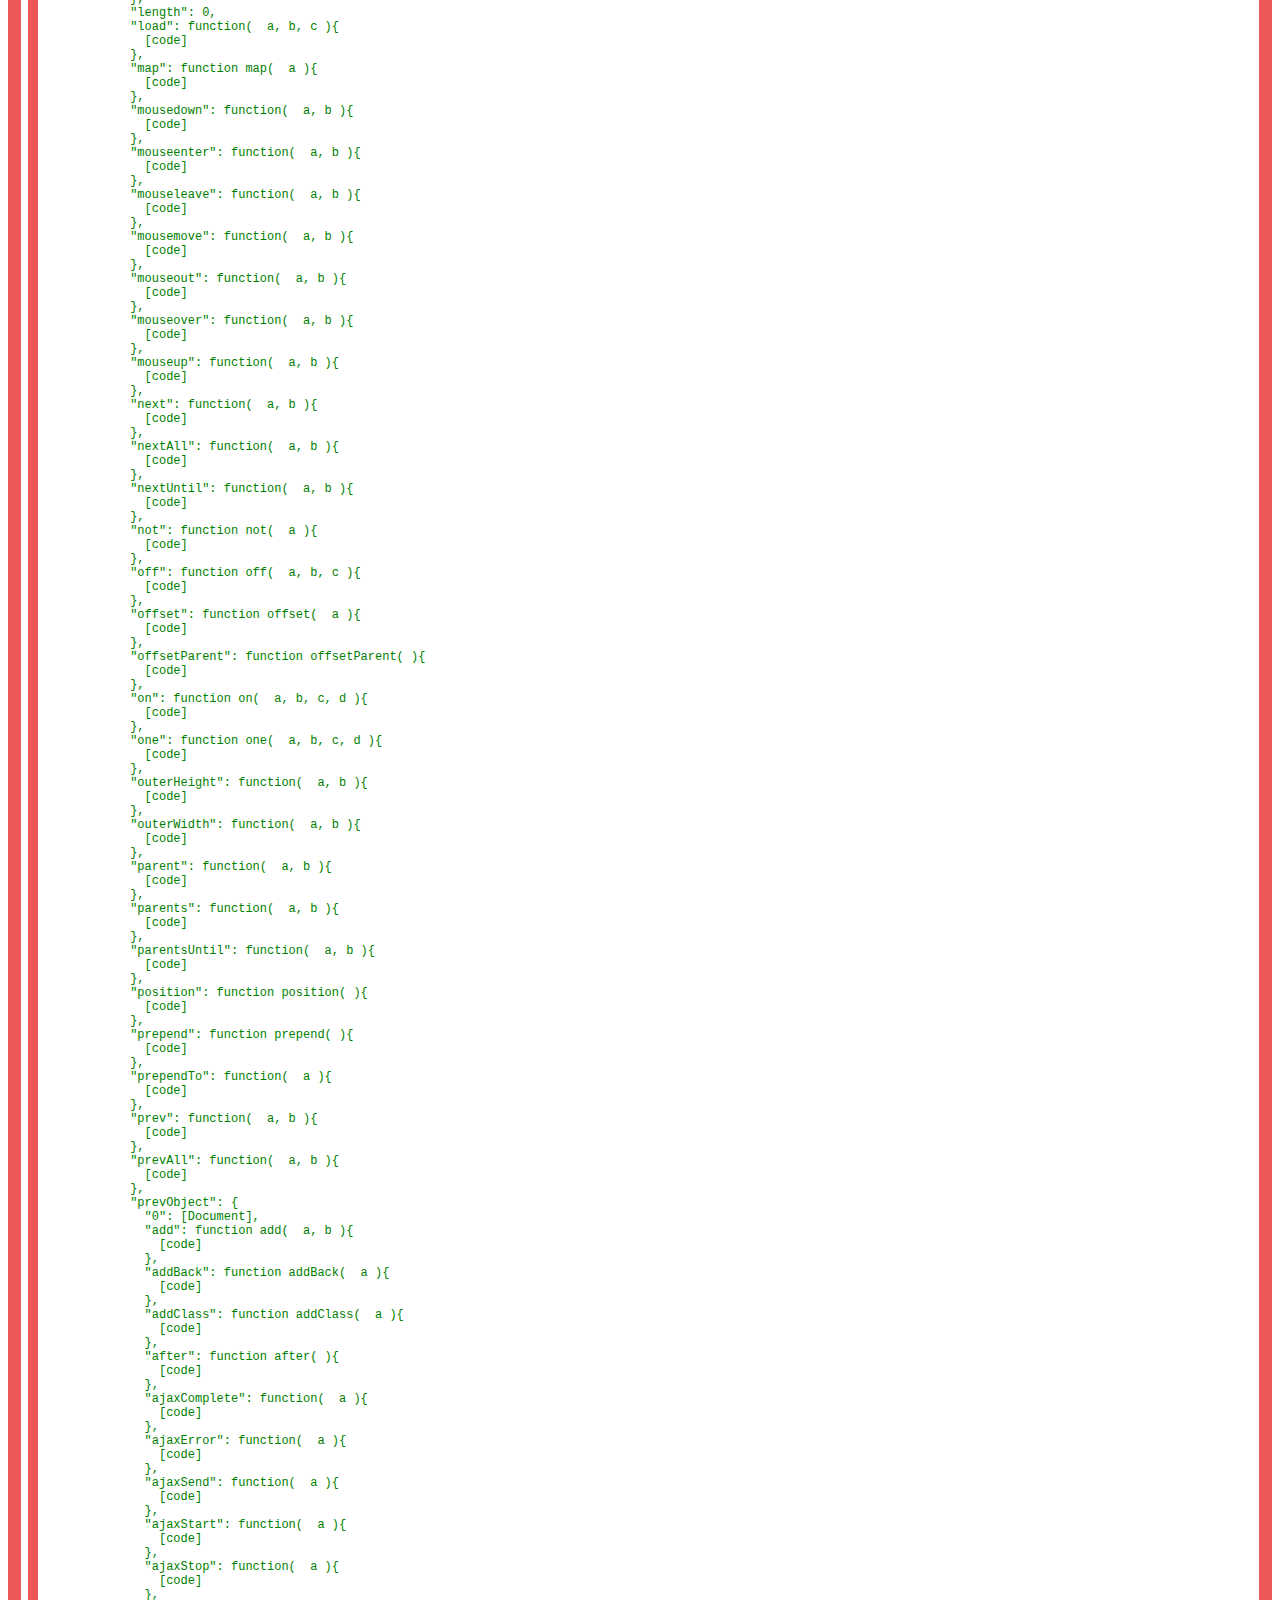
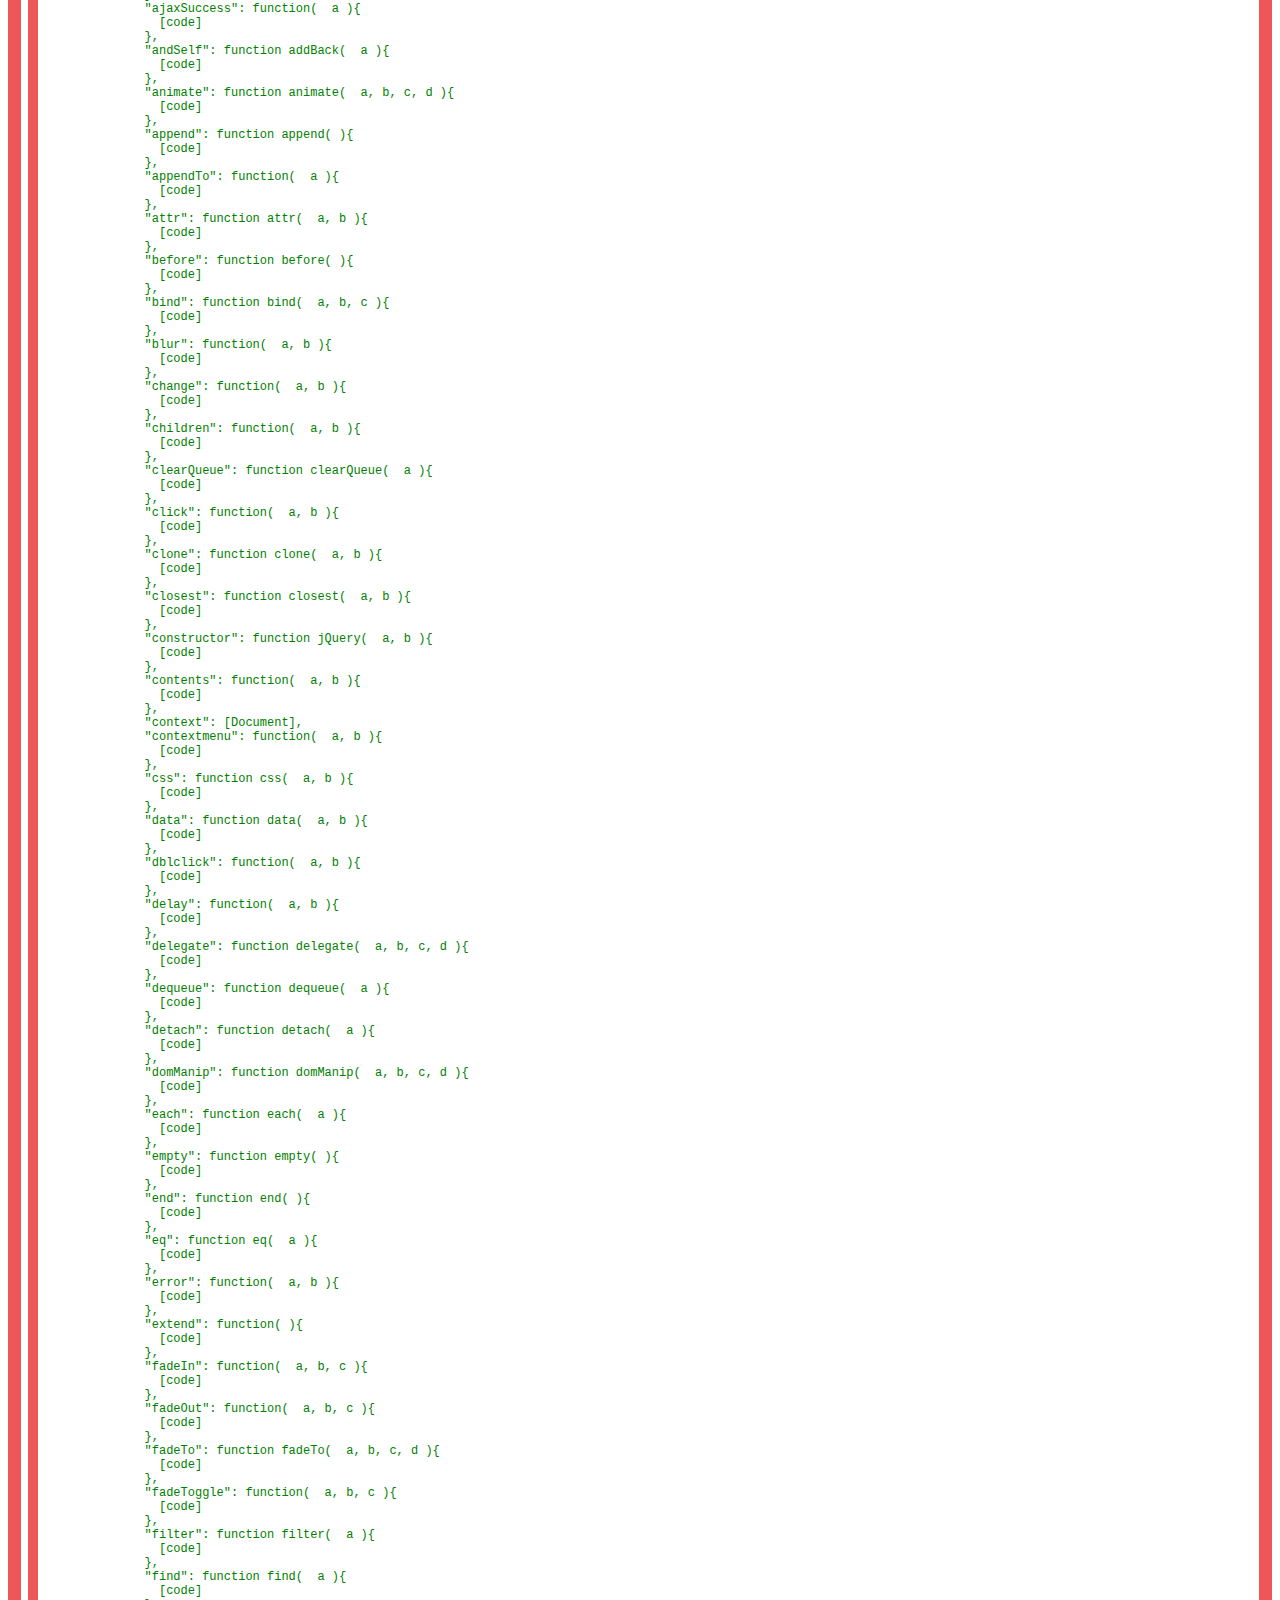
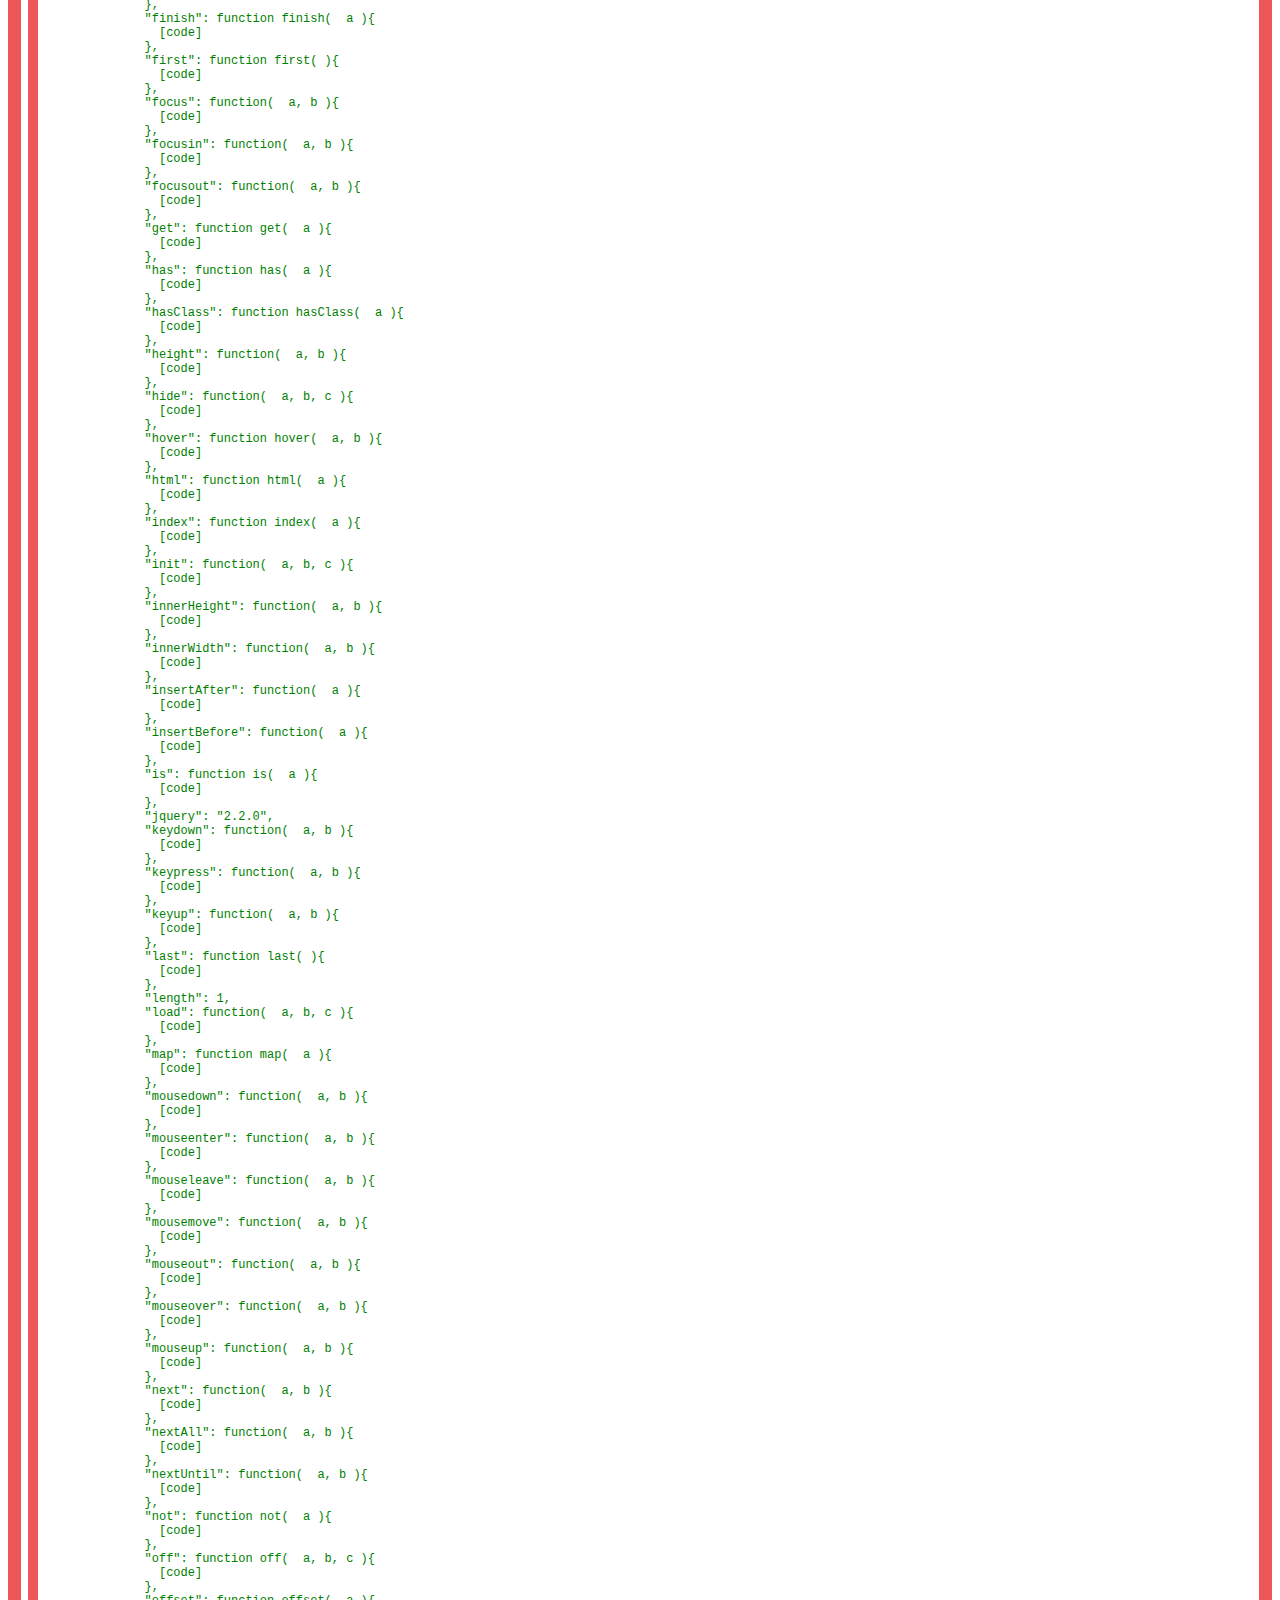
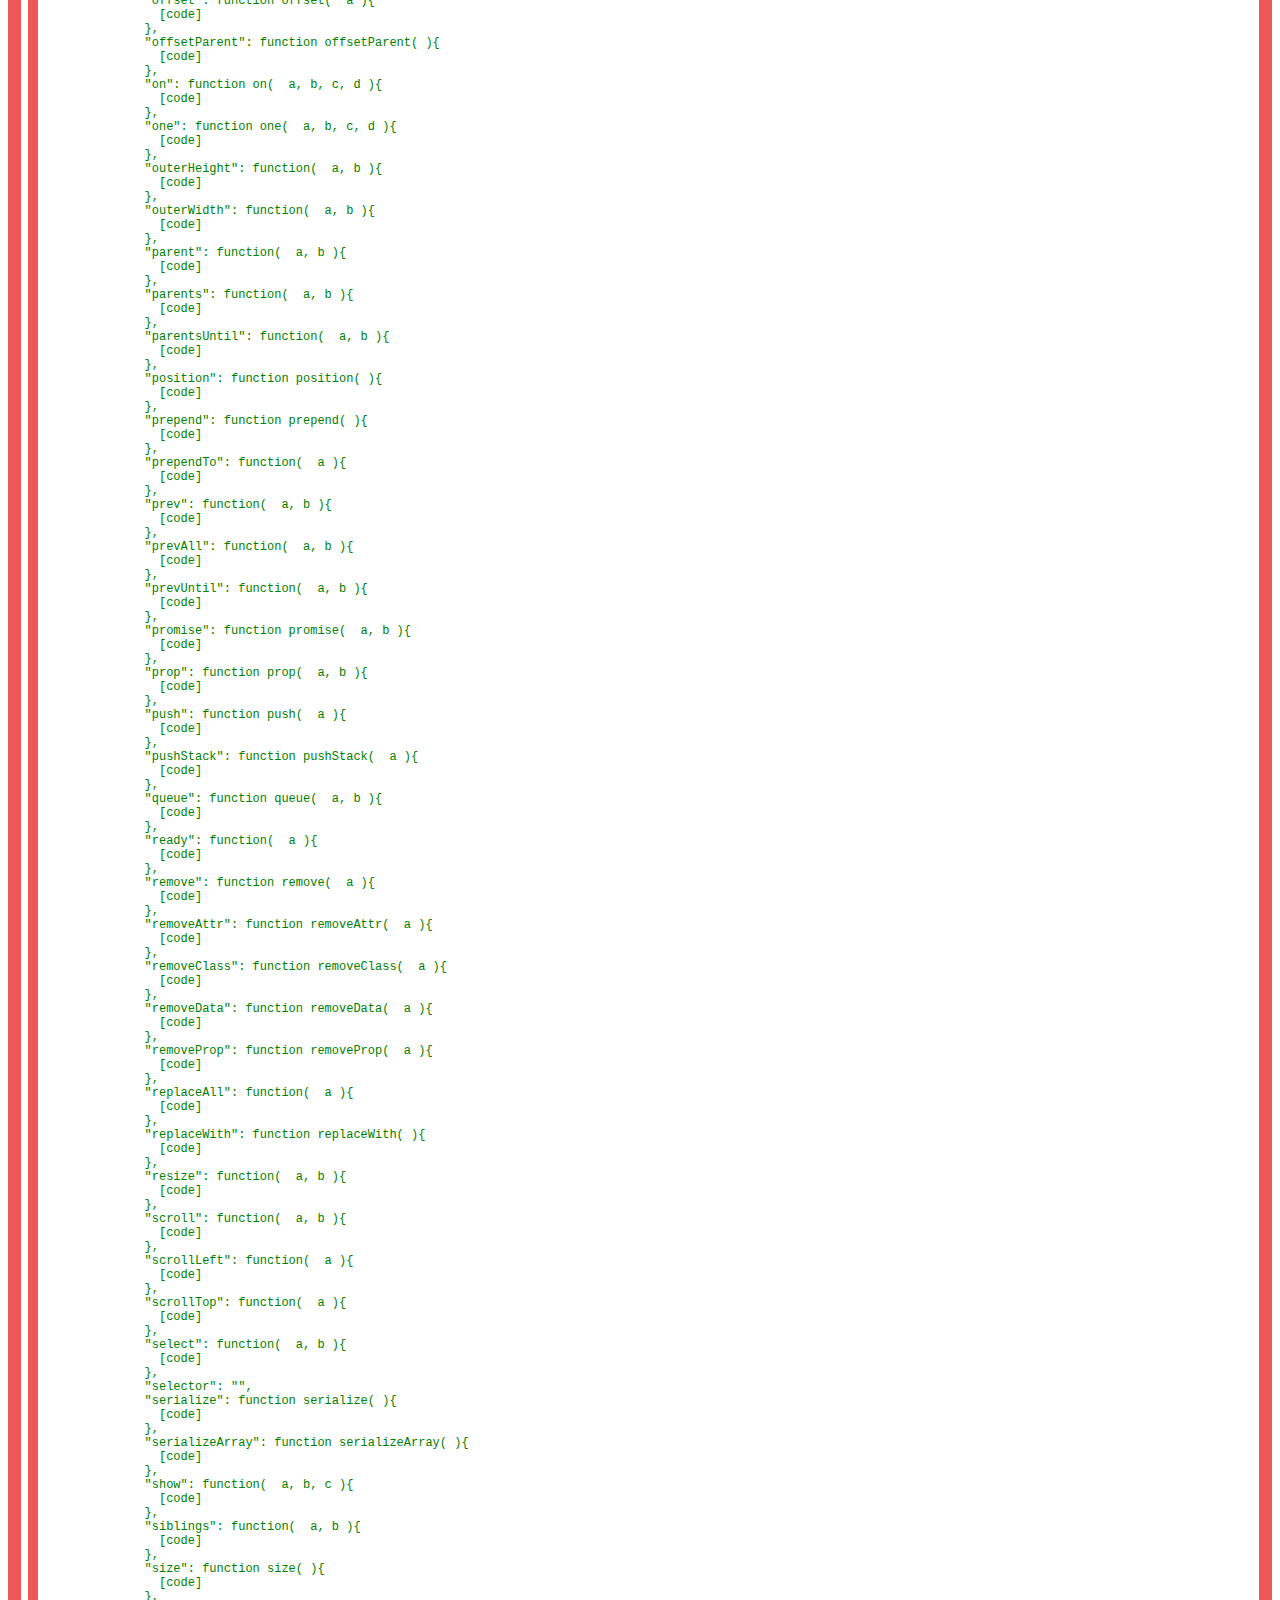
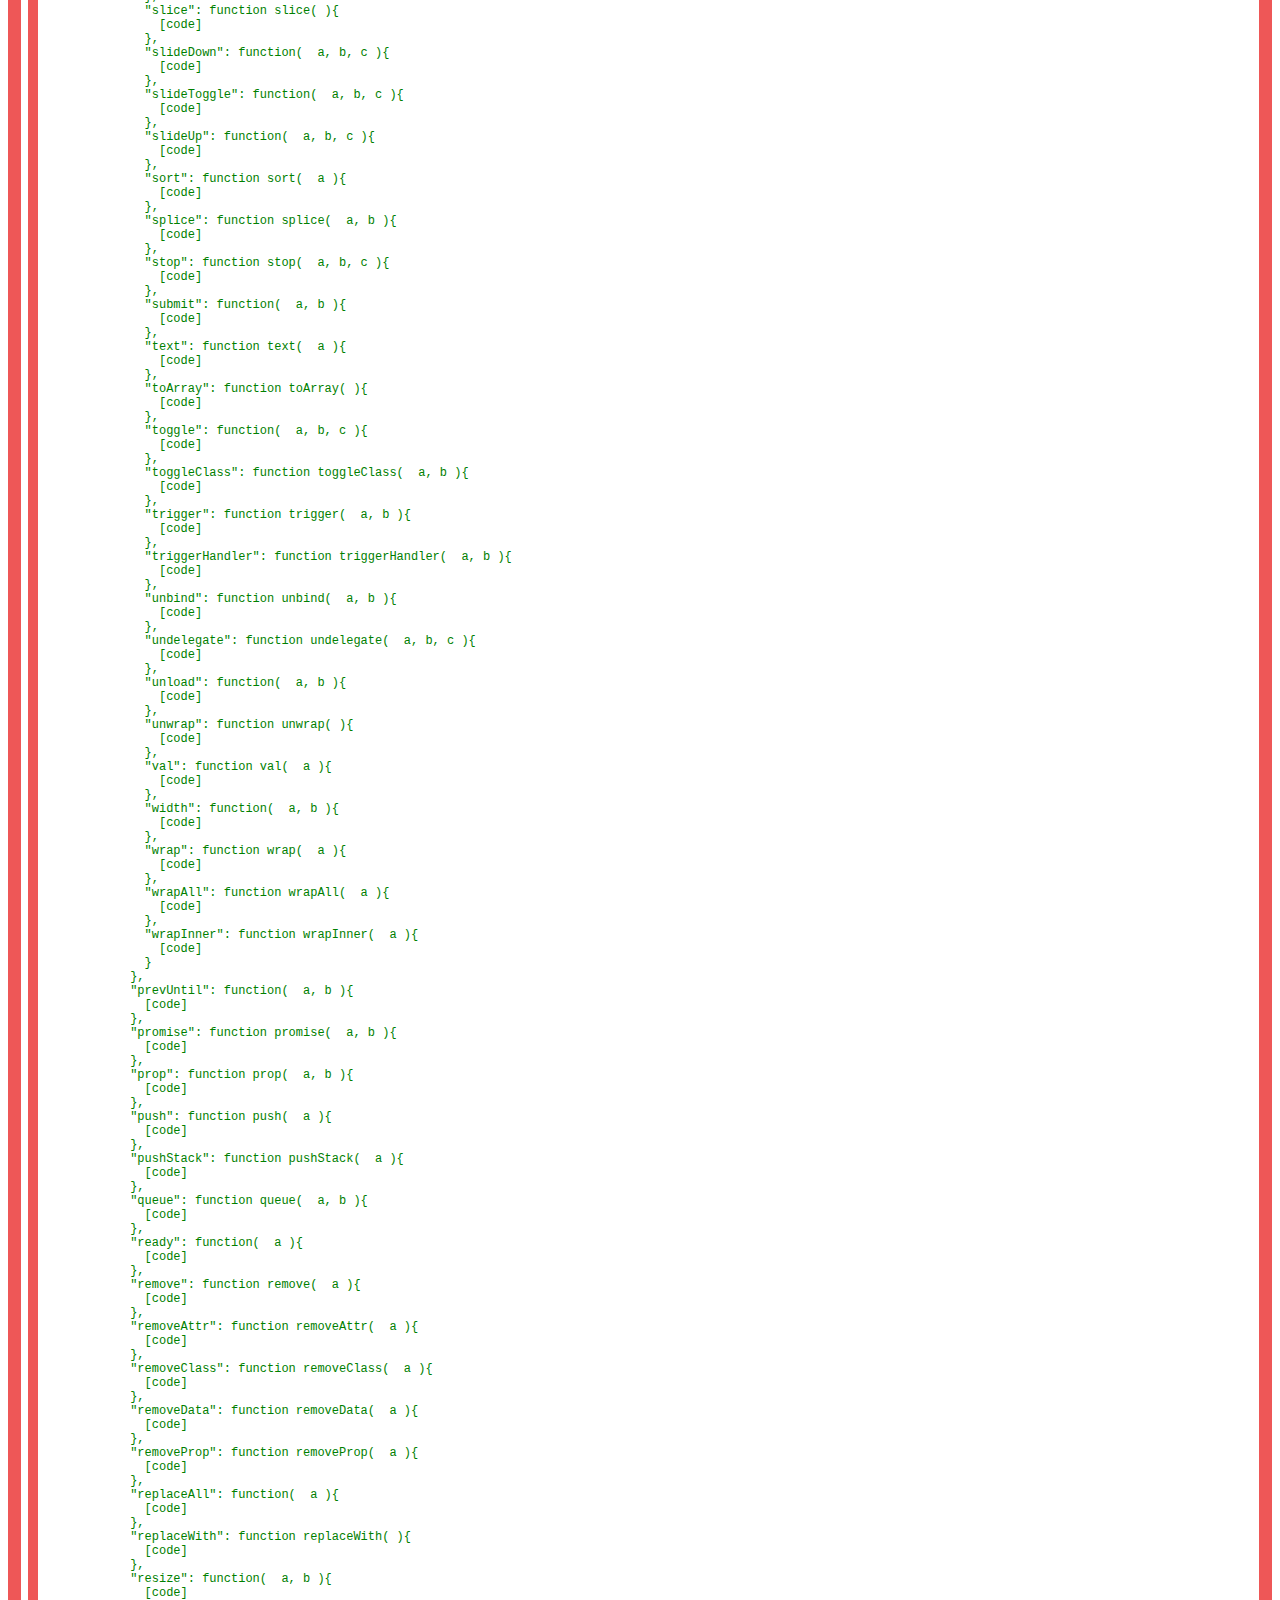
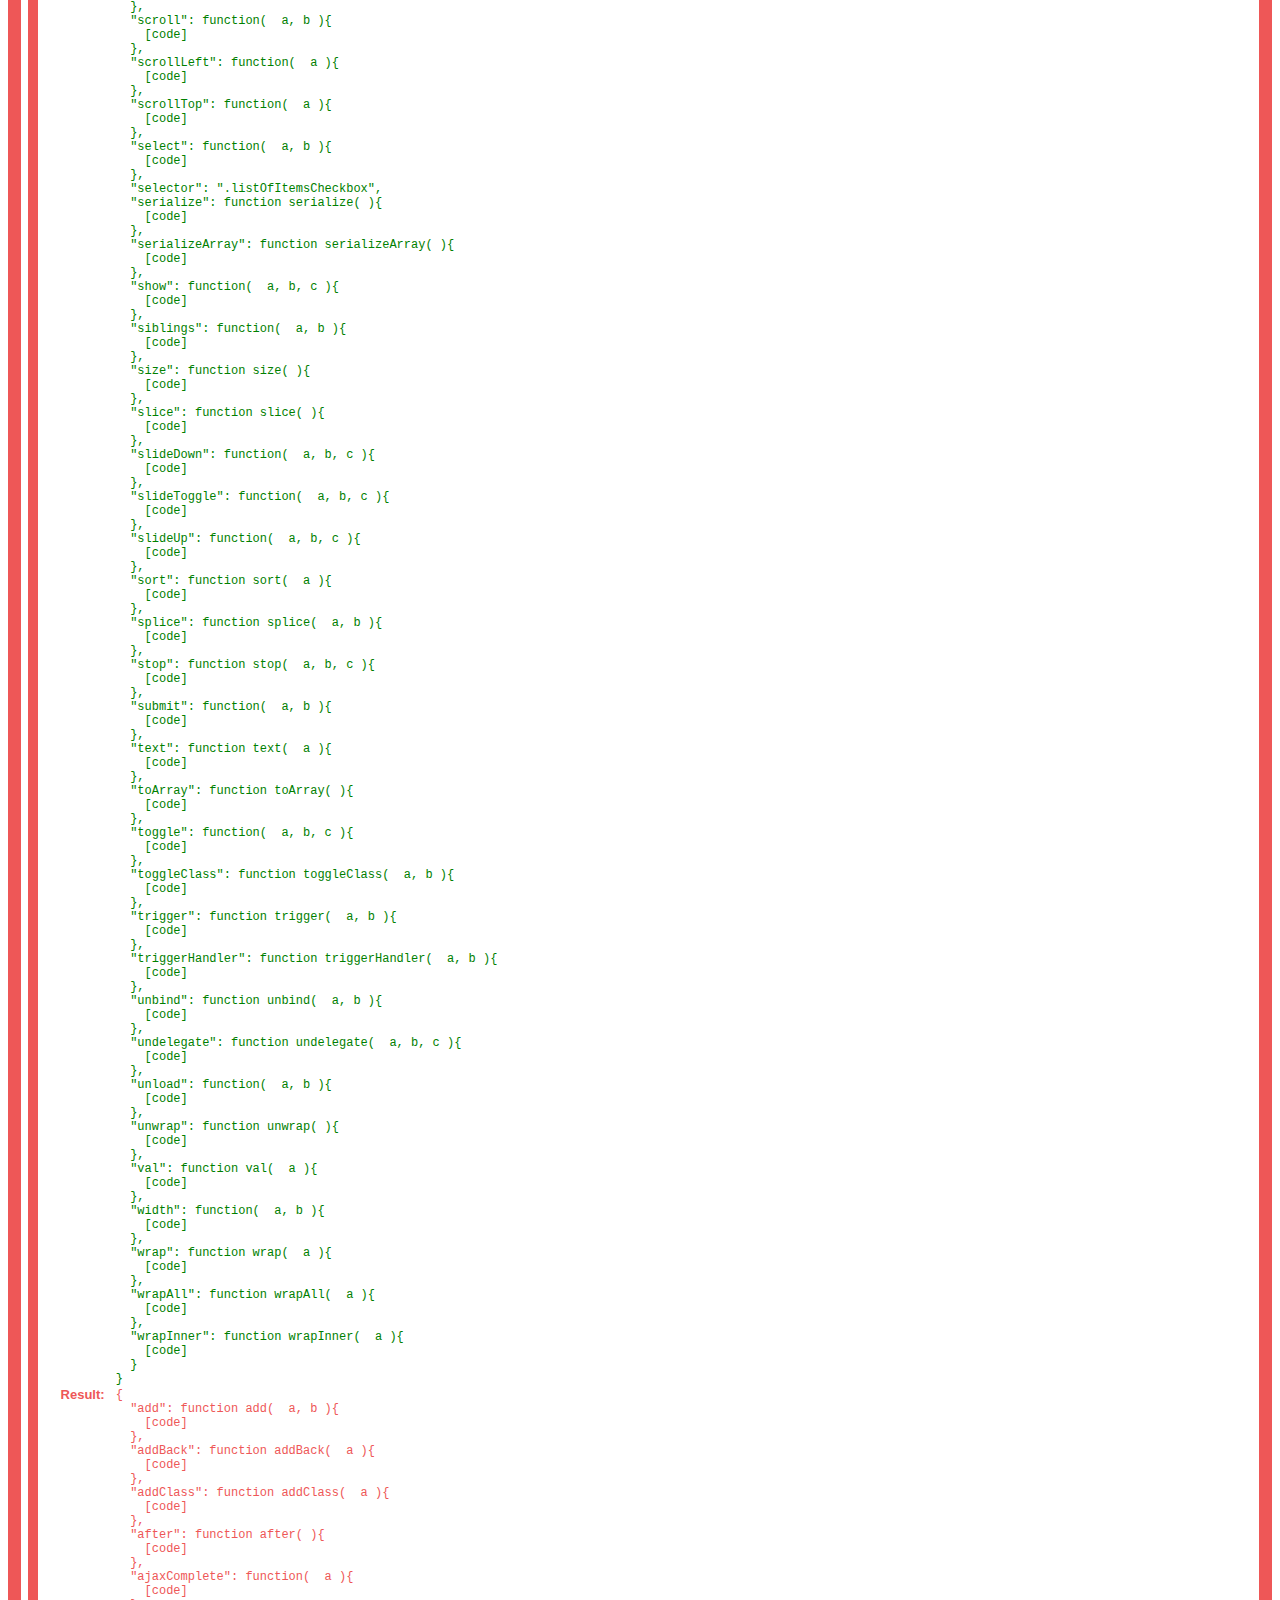
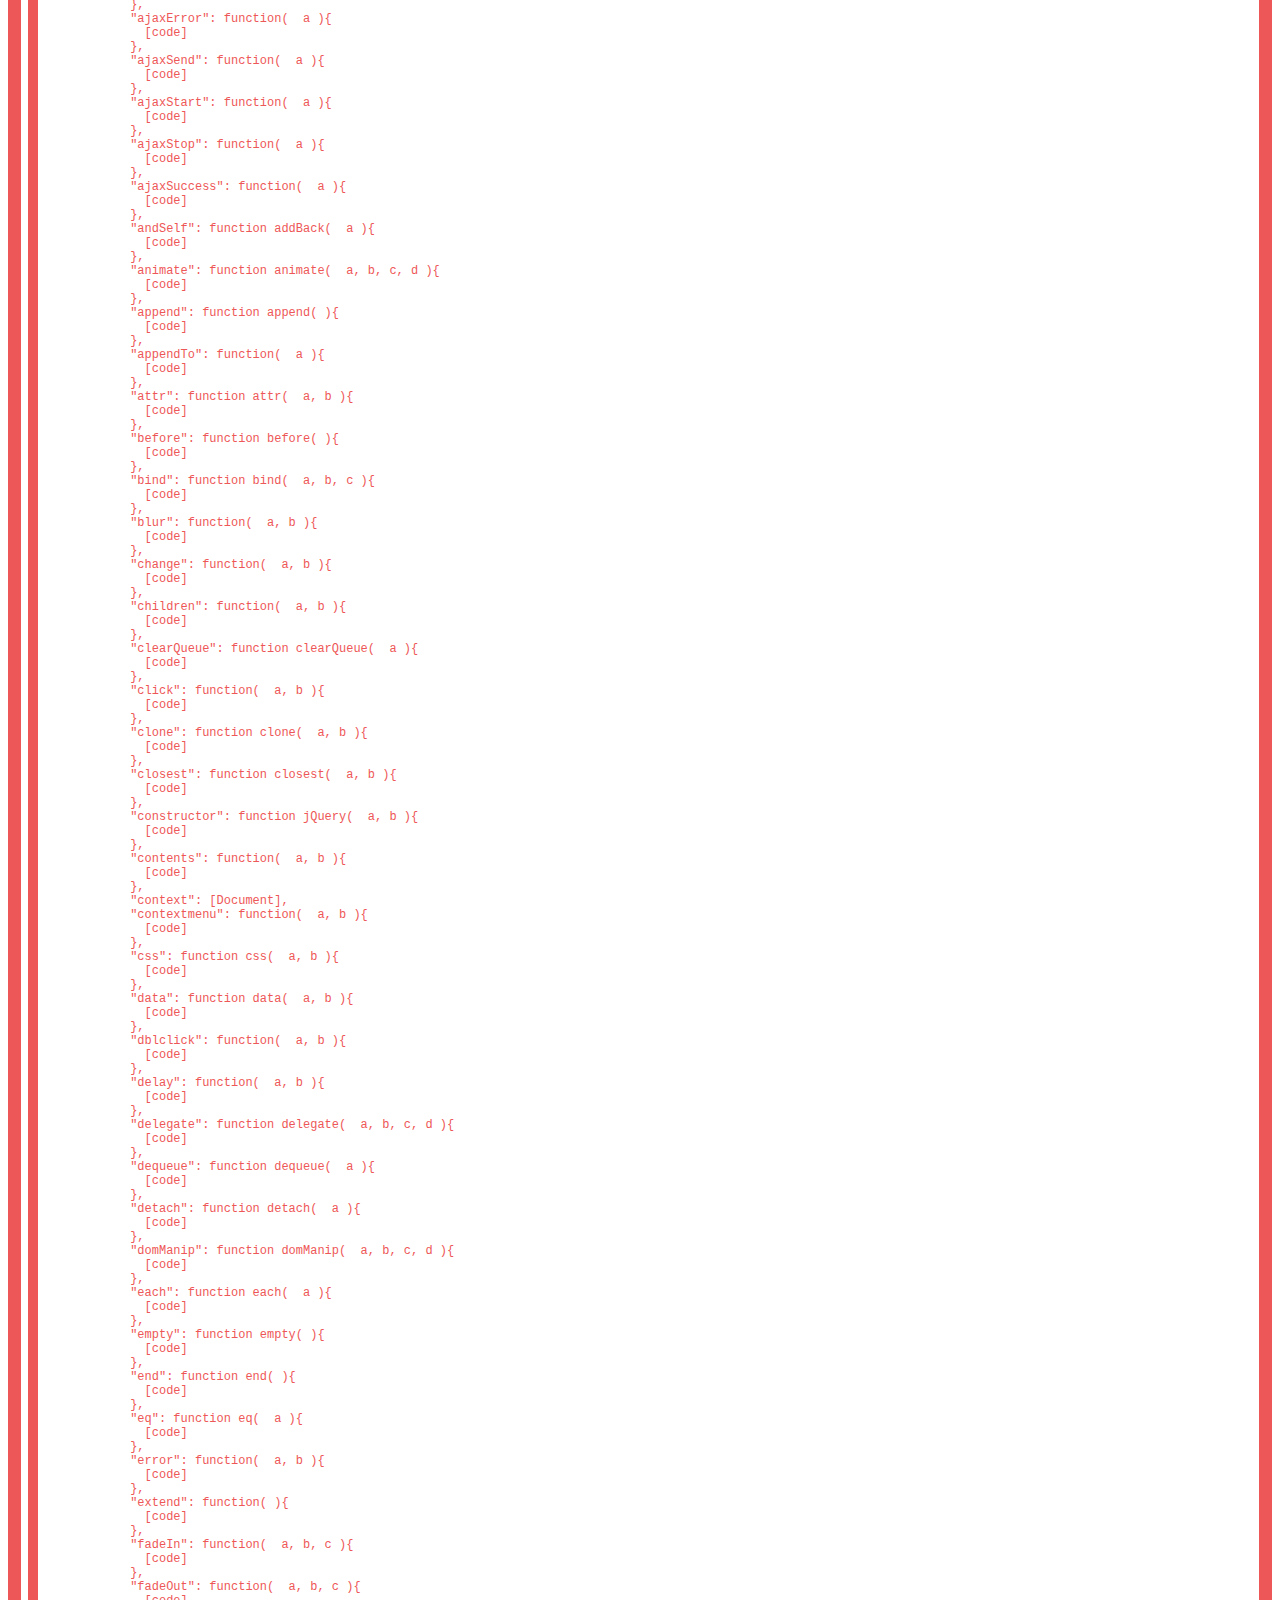
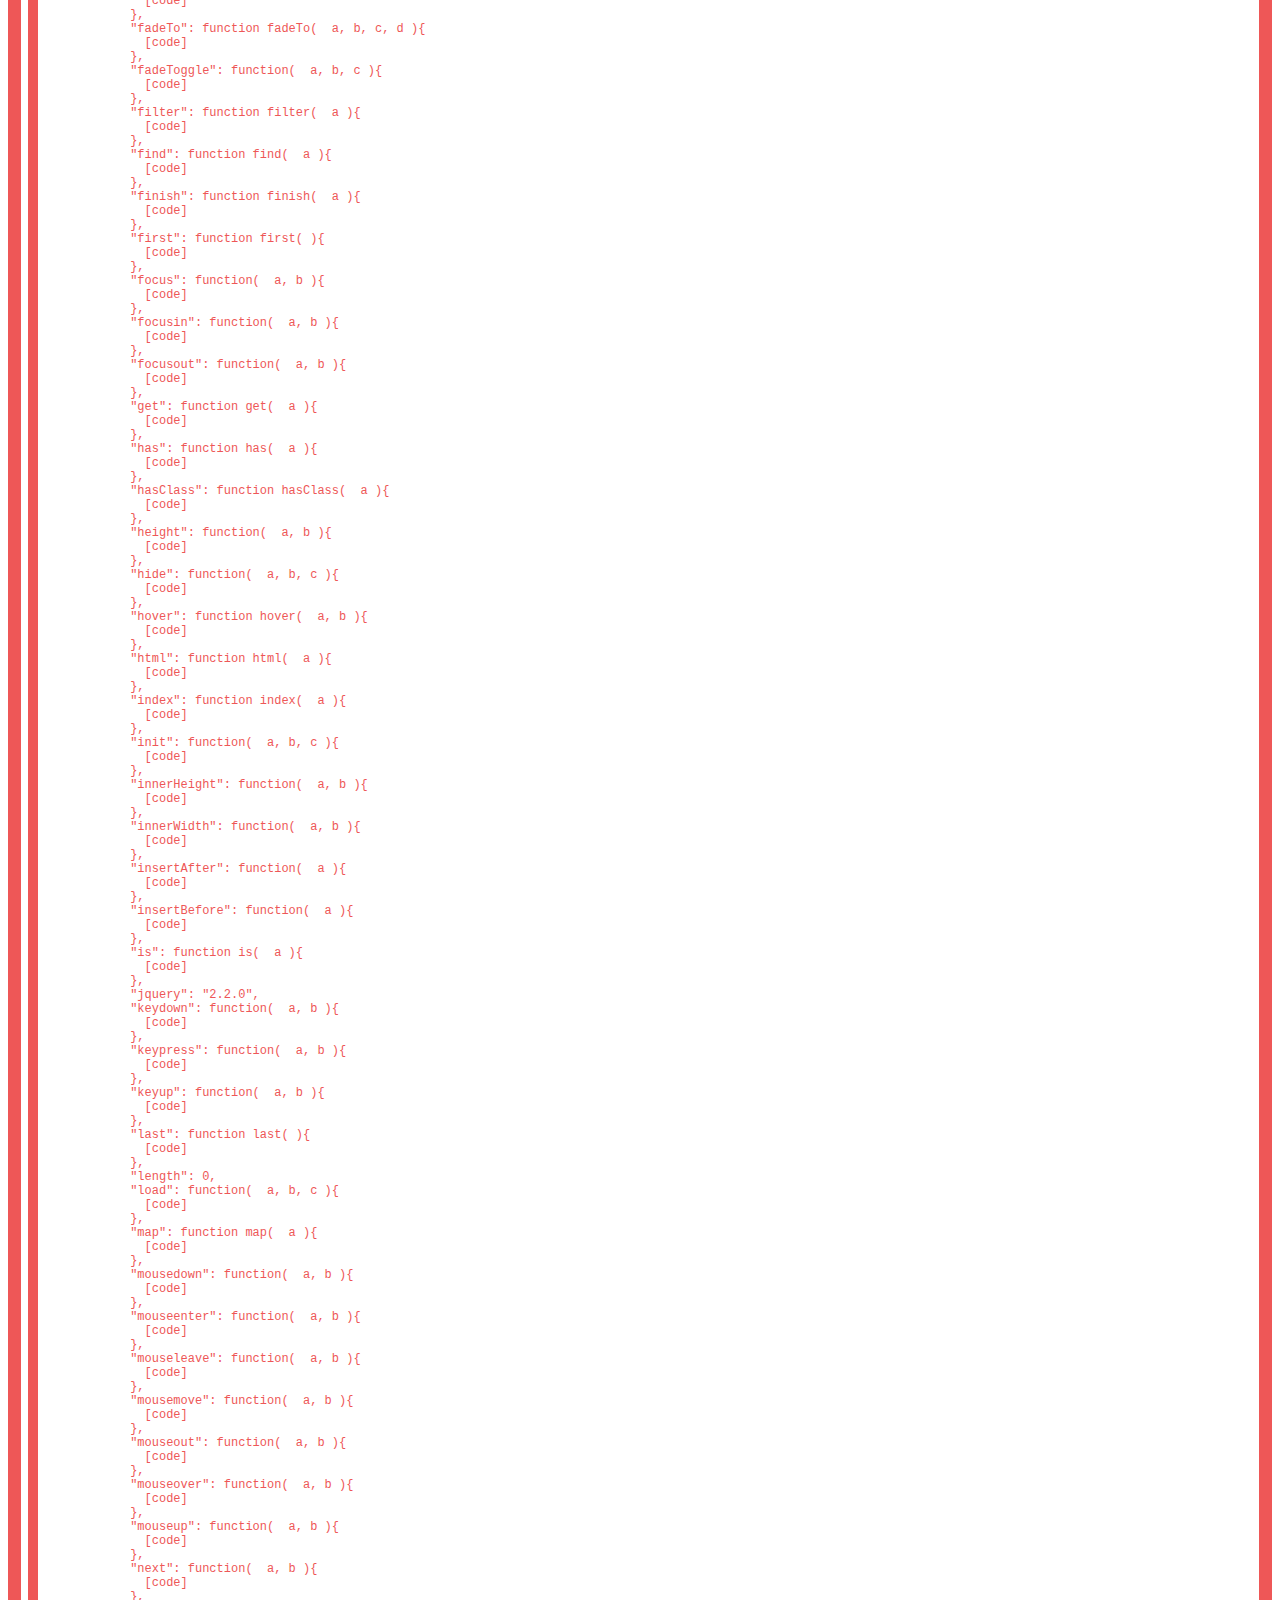
<file: qunit-tests.html>
<!DOCTYPE html>
<html lang="en">
  <head>
    <meta charset="UTF-8">
    <title>QUnit Test</title>
    <link rel="stylesheet" href="qunit/qunit-1.21.0.css">
  </head>

  <body>
    <div id="qunit"></div>
    <div id="qunit-fixture">

      <!-- Values here -->

    </div>

    <script src="qunit/qunit-1.21.0.js"></script>
    <script src="js/jquery-2.2.0.js"></script>
    <script src="js/script.js"></script>
    <script src="js/tests.js"></script>
  </body>
</html>
</file>
<file: css/style.css>
* {
  font-family: 'Raleway', sans-serif;
}

html { 
  background: url(../images/store.jpg) no-repeat center center fixed; 
  -webkit-background-size: cover;
  -moz-background-size: cover;
  -o-background-size: cover;
  background-size: cover;
  font-family: 'Raleway', sans-serif;
}

.container {
  background-color: #ecf0f1;
  width: 40%;
  height: 450px;
  border-radius: 13px;
  opacity: 0.8;
  margin: 0 auto;
  margin-top: 70px;
}

.container-header {
  font-weight: 800;
  font-size: 32px;
  text-align: center;
  color: #c0392b;
  padding: 15px;
}

.list-textbox p {
  text-align: center;
}

input.item {
  padding: 5px;
  border: 1px solid #000;
  width: 50%;
  margin: 15px 0 5px 135px;
  font-weight: bolder;
  font-size: 16px;
}

.fa-plus {
  padding: 15px;
}

input.listOfItemsCheckbox {
  padding: 5px;
  width: 5%;
  margin: 15px 0 5px 135px;
  font-weight: bolder;
  font-size: 16px;
}

.listOfItemsCheckbox {
  padding: 5px;
  width: 5%;
  margin: 15px 0 5px 135px;
  font-weight: bolder;
  font-size: 16px;
}

.removeItem {
  padding: 5px;
  margin: 15px 0 5px 135px;
}

hr {
  width: 50%;
}

li {
  list-style-position: inside;
}

.addedList {
  list-style-position: inside;
  text-decoration: line-through;
}
</file>
<file: qunit/qunit-1.21.0.css>
/*!
 * QUnit 1.21.0
 * https://qunitjs.com/
 *
 * Copyright jQuery Foundation and other contributors
 * Released under the MIT license
 * https://jquery.org/license
 *
 * Date: 2016-02-01T13:07Z
 */

/** Font Family and Sizes */

#qunit-tests, #qunit-header, #qunit-banner, #qunit-testrunner-toolbar, #qunit-filteredTest, #qunit-userAgent, #qunit-testresult {
  font-family: "Helvetica Neue Light", "HelveticaNeue-Light", "Helvetica Neue", Calibri, Helvetica, Arial, sans-serif;
}

#qunit-testrunner-toolbar, #qunit-filteredTest, #qunit-userAgent, #qunit-testresult, #qunit-tests li { font-size: small; }
#qunit-tests { font-size: smaller; }


/** Resets */

#qunit-tests, #qunit-header, #qunit-banner, #qunit-filteredTest, #qunit-userAgent, #qunit-testresult, #qunit-modulefilter {
  margin: 0;
  padding: 0;
}


/** Header */

#qunit-header {
  padding: 0.5em 0 0.5em 1em;

  color: #8699A4;
  background-color: #0D3349;

  font-size: 1.5em;
  line-height: 1em;
  font-weight: 400;

  border-radius: 5px 5px 0 0;
}

#qunit-header a {
  text-decoration: none;
  color: #C2CCD1;
}

#qunit-header a:hover,
#qunit-header a:focus {
  color: #FFF;
}

#qunit-testrunner-toolbar label {
  display: inline-block;
  padding: 0 0.5em 0 0.1em;
}

#qunit-banner {
  height: 5px;
}

#qunit-testrunner-toolbar {
  padding: 0.5em 1em 0.5em 1em;
  color: #5E740B;
  background-color: #EEE;
  overflow: hidden;
}

#qunit-filteredTest {
  padding: 0.5em 1em 0.5em 1em;
  background-color: #F4FF77;
  color: #366097;
}

#qunit-userAgent {
  padding: 0.5em 1em 0.5em 1em;
  background-color: #2B81AF;
  color: #FFF;
  text-shadow: rgba(0, 0, 0, 0.5) 2px 2px 1px;
}

#qunit-modulefilter-container {
  float: right;
  padding: 0.2em;
}

.qunit-url-config {
  display: inline-block;
  padding: 0.1em;
}

.qunit-filter {
  display: block;
  float: right;
  margin-left: 1em;
}

/** Tests: Pass/Fail */

#qunit-tests {
  list-style-position: inside;
}

#qunit-tests li {
  padding: 0.4em 1em 0.4em 1em;
  border-bottom: 1px solid #FFF;
  list-style-position: inside;
}

#qunit-tests > li {
  display: none;
}

#qunit-tests li.running,
#qunit-tests li.pass,
#qunit-tests li.fail,
#qunit-tests li.skipped {
  display: list-item;
}

#qunit-tests.hidepass {
  position: relative;
}

#qunit-tests.hidepass li.running,
#qunit-tests.hidepass li.pass {
  visibility: hidden;
  position: absolute;
  width:   0;
  height:  0;
  padding: 0;
  border:  0;
  margin:  0;
}

#qunit-tests li strong {
  cursor: pointer;
}

#qunit-tests li.skipped strong {
  cursor: default;
}

#qunit-tests li a {
  padding: 0.5em;
  color: #C2CCD1;
  text-decoration: none;
}

#qunit-tests li p a {
  padding: 0.25em;
  color: #6B6464;
}
#qunit-tests li a:hover,
#qunit-tests li a:focus {
  color: #000;
}

#qunit-tests li .runtime {
  float: right;
  font-size: smaller;
}

.qunit-assert-list {
  margin-top: 0.5em;
  padding: 0.5em;

  background-color: #FFF;

  border-radius: 5px;
}

.qunit-source {
  margin: 0.6em 0 0.3em;
}

.qunit-collapsed {
  display: none;
}

#qunit-tests table {
  border-collapse: collapse;
  margin-top: 0.2em;
}

#qunit-tests th {
  text-align: right;
  vertical-align: top;
  padding: 0 0.5em 0 0;
}

#qunit-tests td {
  vertical-align: top;
}

#qunit-tests pre {
  margin: 0;
  white-space: pre-wrap;
  word-wrap: break-word;
}

#qunit-tests del {
  background-color: #E0F2BE;
  color: #374E0C;
  text-decoration: none;
}

#qunit-tests ins {
  background-color: #FFCACA;
  color: #500;
  text-decoration: none;
}

/*** Test Counts */

#qunit-tests b.counts                       { color: #000; }
#qunit-tests b.passed                       { color: #5E740B; }
#qunit-tests b.failed                       { color: #710909; }

#qunit-tests li li {
  padding: 5px;
  background-color: #FFF;
  border-bottom: none;
  list-style-position: inside;
}

/*** Passing Styles */

#qunit-tests li li.pass {
  color: #3C510C;
  background-color: #FFF;
  border-left: 10px solid #C6E746;
}

#qunit-tests .pass                          { color: #528CE0; background-color: #D2E0E6; }
#qunit-tests .pass .test-name               { color: #366097; }

#qunit-tests .pass .test-actual,
#qunit-tests .pass .test-expected           { color: #999; }

#qunit-banner.qunit-pass                    { background-color: #C6E746; }

/*** Failing Styles */

#qunit-tests li li.fail {
  color: #710909;
  background-color: #FFF;
  border-left: 10px solid #EE5757;
  white-space: pre;
}

#qunit-tests > li:last-child {
  border-radius: 0 0 5px 5px;
}

#qunit-tests .fail                          { color: #000; background-color: #EE5757; }
#qunit-tests .fail .test-name,
#qunit-tests .fail .module-name             { color: #000; }

#qunit-tests .fail .test-actual             { color: #EE5757; }
#qunit-tests .fail .test-expected           { color: #008000; }

#qunit-banner.qunit-fail                    { background-color: #EE5757; }

/*** Skipped tests */

#qunit-tests .skipped {
  background-color: #EBECE9;
}

#qunit-tests .qunit-skipped-label {
  background-color: #F4FF77;
  display: inline-block;
  font-style: normal;
  color: #366097;
  line-height: 1.8em;
  padding: 0 0.5em;
  margin: -0.4em 0.4em -0.4em 0;
}

/** Result */

#qunit-testresult {
  padding: 0.5em 1em 0.5em 1em;

  color: #2B81AF;
  background-color: #D2E0E6;

  border-bottom: 1px solid #FFF;
}
#qunit-testresult .module-name {
  font-weight: 700;
}

/** Fixture */

#qunit-fixture {
  position: absolute;
  top: -10000px;
  left: -10000px;
  width: 1000px;
  height: 1000px;
}
</file>
